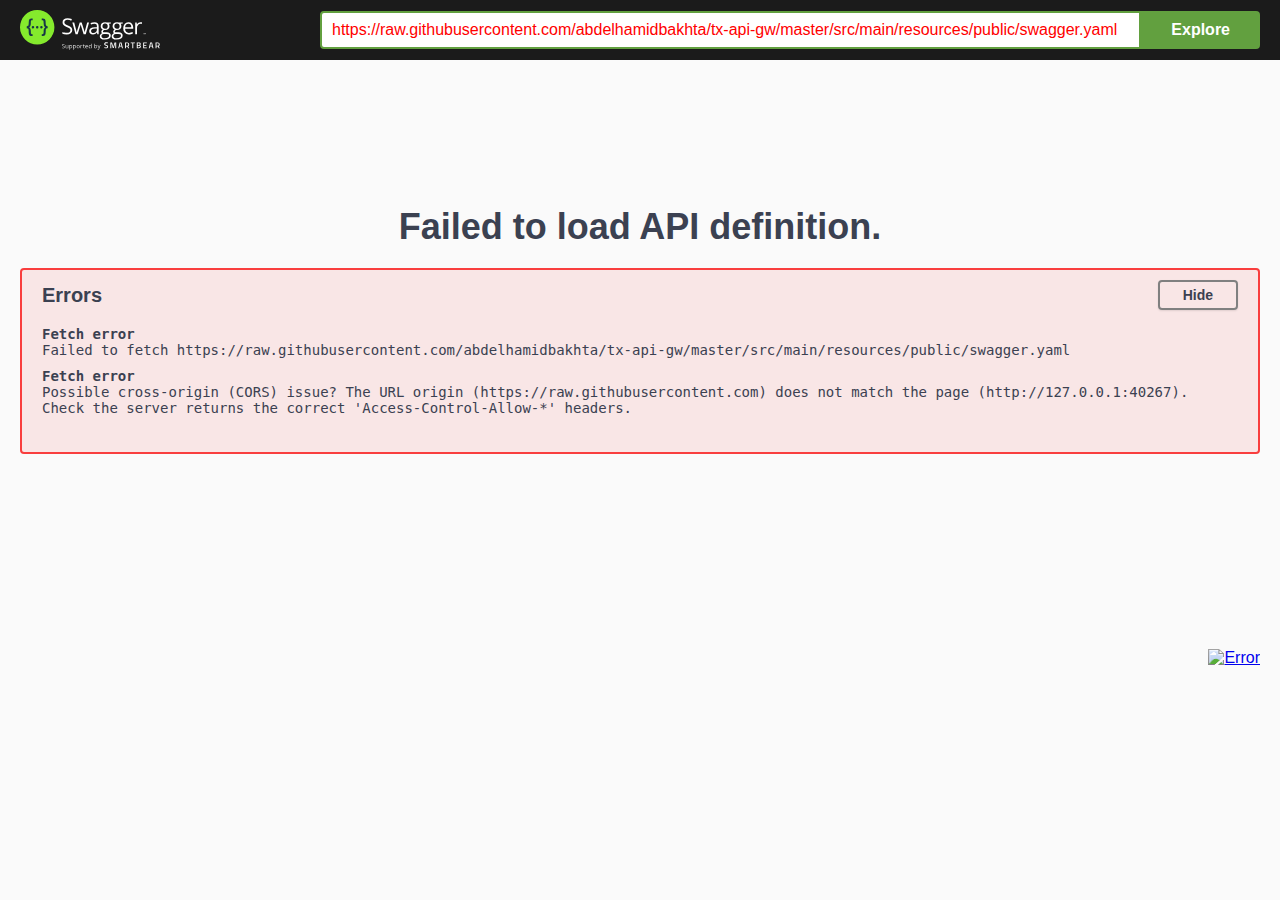
<file: txapigw/index.html>
<!-- HTML for static distribution bundle build -->
<!DOCTYPE html>
<html lang="en">
  <head>
    <meta charset="UTF-8">
    <title>Swagger UI</title>
    <link rel="stylesheet" type="text/css" href="dist/swagger-ui.css" >
    <link rel="icon" type="image/png" href="dist/favicon-32x32.png" sizes="32x32" />
    <link rel="icon" type="image/png" href="dist/favicon-16x16.png" sizes="16x16" />
    <style>
      html
      {
        box-sizing: border-box;
        overflow: -moz-scrollbars-vertical;
        overflow-y: scroll;
      }

      *,
      *:before,
      *:after
      {
        box-sizing: inherit;
      }

      body
      {
        margin:0;
        background: #fafafa;
      }
    </style>
  </head>

  <body>
    <div id="swagger-ui"></div>

    <script src="dist/swagger-ui-bundle.js" charset="UTF-8"> </script>
    <script src="dist/swagger-ui-standalone-preset.js" charset="UTF-8"> </script>
    <script>
    window.onload = function() {
      // Begin Swagger UI call region
      const ui = SwaggerUIBundle({
        url: "https://raw.githubusercontent.com/abdelhamidbakhta/tx-api-gw/master/src/main/resources/public/swagger.yaml",
        dom_id: '#swagger-ui',
        deepLinking: true,
        presets: [
          SwaggerUIBundle.presets.apis,
          SwaggerUIStandalonePreset
        ],
        plugins: [
          SwaggerUIBundle.plugins.DownloadUrl
        ],
        layout: "StandaloneLayout"
      })
      // End Swagger UI call region

      window.ui = ui
    }
  </script>
  </body>
</html>
</file>
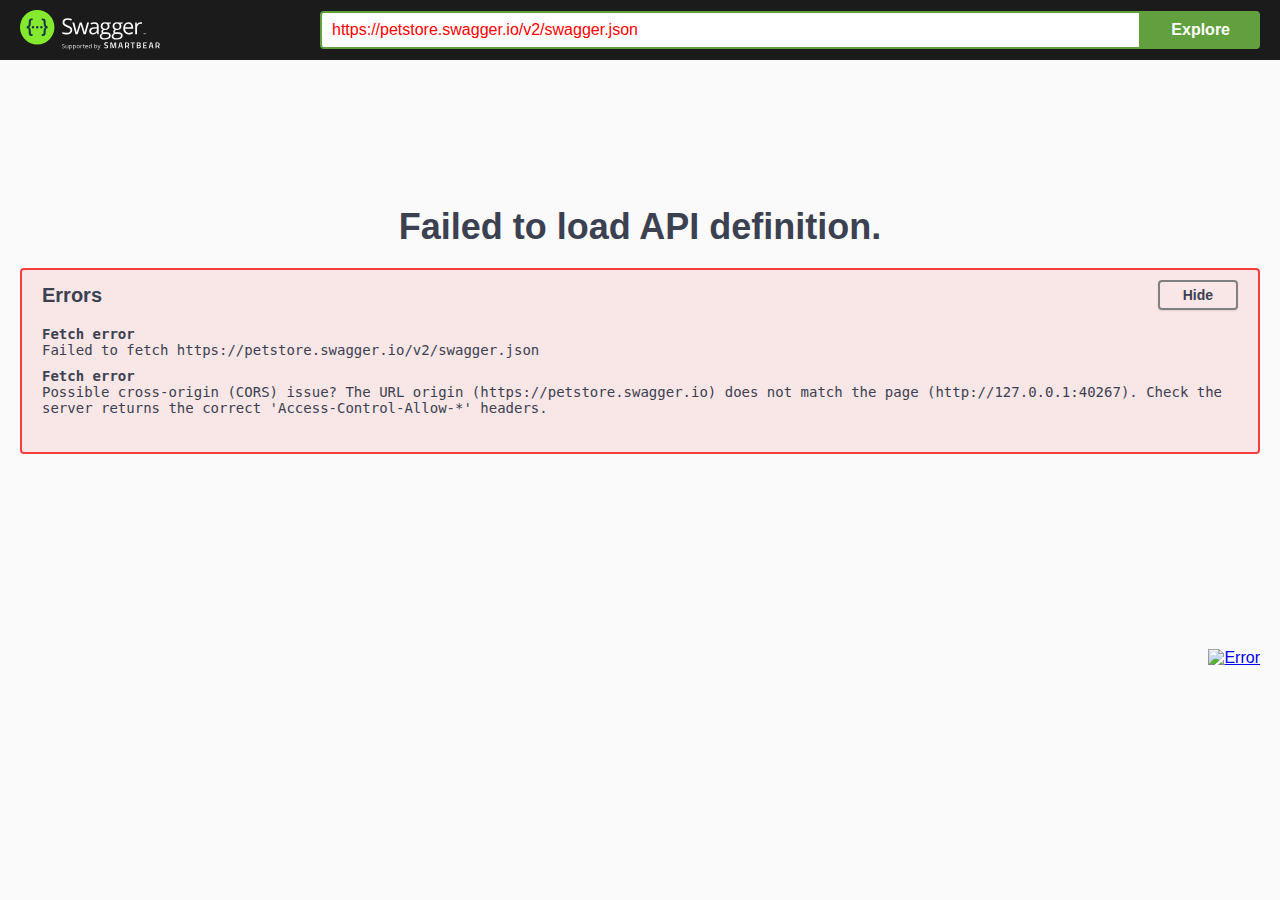
<file: txapigw/dist/index.html>
<!-- HTML for static distribution bundle build -->
<!DOCTYPE html>
<html lang="en">
  <head>
    <meta charset="UTF-8">
    <title>Swagger UI</title>
    <link rel="stylesheet" type="text/css" href="./swagger-ui.css" >
    <link rel="icon" type="image/png" href="./favicon-32x32.png" sizes="32x32" />
    <link rel="icon" type="image/png" href="./favicon-16x16.png" sizes="16x16" />
    <style>
      html
      {
        box-sizing: border-box;
        overflow: -moz-scrollbars-vertical;
        overflow-y: scroll;
      }

      *,
      *:before,
      *:after
      {
        box-sizing: inherit;
      }

      body
      {
        margin:0;
        background: #fafafa;
      }
    </style>
  </head>

  <body>
    <div id="swagger-ui"></div>

    <script src="./swagger-ui-bundle.js" charset="UTF-8"> </script>
    <script src="./swagger-ui-standalone-preset.js" charset="UTF-8"> </script>
    <script>
    window.onload = function() {
      // Begin Swagger UI call region
      const ui = SwaggerUIBundle({
        url: "https://petstore.swagger.io/v2/swagger.json",
        dom_id: '#swagger-ui',
        deepLinking: true,
        presets: [
          SwaggerUIBundle.presets.apis,
          SwaggerUIStandalonePreset
        ],
        plugins: [
          SwaggerUIBundle.plugins.DownloadUrl
        ],
        layout: "StandaloneLayout"
      })
      // End Swagger UI call region

      window.ui = ui
    }
  </script>
  </body>
</html>
</file>
<file: txapigw/dist/swagger-ui.css>
.swagger-ui{
  /*! normalize.css v7.0.0 | MIT License | github.com/necolas/normalize.css */font-family:sans-serif;color:#3b4151}.swagger-ui html{line-height:1.15;-ms-text-size-adjust:100%;-webkit-text-size-adjust:100%}.swagger-ui body{margin:0}.swagger-ui article,.swagger-ui aside,.swagger-ui footer,.swagger-ui header,.swagger-ui nav,.swagger-ui section{display:block}.swagger-ui h1{font-size:2em;margin:.67em 0}.swagger-ui figcaption,.swagger-ui figure,.swagger-ui main{display:block}.swagger-ui figure{margin:1em 40px}.swagger-ui hr{box-sizing:content-box;height:0;overflow:visible}.swagger-ui pre{font-family:monospace,monospace;font-size:1em}.swagger-ui a{background-color:transparent;-webkit-text-decoration-skip:objects}.swagger-ui abbr[title]{border-bottom:none;text-decoration:underline;-webkit-text-decoration:underline dotted;text-decoration:underline dotted}.swagger-ui b,.swagger-ui strong{font-weight:inherit;font-weight:bolder}.swagger-ui code,.swagger-ui kbd,.swagger-ui samp{font-family:monospace,monospace;font-size:1em}.swagger-ui dfn{font-style:italic}.swagger-ui mark{background-color:#ff0;color:#000}.swagger-ui small{font-size:80%}.swagger-ui sub,.swagger-ui sup{font-size:75%;line-height:0;position:relative;vertical-align:baseline}.swagger-ui sub{bottom:-.25em}.swagger-ui sup{top:-.5em}.swagger-ui audio,.swagger-ui video{display:inline-block}.swagger-ui audio:not([controls]){display:none;height:0}.swagger-ui img{border-style:none}.swagger-ui svg:not(:root){overflow:hidden}.swagger-ui button,.swagger-ui input,.swagger-ui optgroup,.swagger-ui select,.swagger-ui textarea{font-family:sans-serif;font-size:100%;line-height:1.15;margin:0}.swagger-ui button,.swagger-ui input{overflow:visible}.swagger-ui button,.swagger-ui select{text-transform:none}.swagger-ui [type=reset],.swagger-ui [type=submit],.swagger-ui button,.swagger-ui html [type=button]{-webkit-appearance:button}.swagger-ui [type=button]::-moz-focus-inner,.swagger-ui [type=reset]::-moz-focus-inner,.swagger-ui [type=submit]::-moz-focus-inner,.swagger-ui button::-moz-focus-inner{border-style:none;padding:0}.swagger-ui [type=button]:-moz-focusring,.swagger-ui [type=reset]:-moz-focusring,.swagger-ui [type=submit]:-moz-focusring,.swagger-ui button:-moz-focusring{outline:1px dotted ButtonText}.swagger-ui fieldset{padding:.35em .75em .625em}.swagger-ui legend{box-sizing:border-box;color:inherit;display:table;max-width:100%;padding:0;white-space:normal}.swagger-ui progress{display:inline-block;vertical-align:baseline}.swagger-ui textarea{overflow:auto}.swagger-ui [type=checkbox],.swagger-ui [type=radio]{box-sizing:border-box;padding:0}.swagger-ui [type=number]::-webkit-inner-spin-button,.swagger-ui [type=number]::-webkit-outer-spin-button{height:auto}.swagger-ui [type=search]{-webkit-appearance:textfield;outline-offset:-2px}.swagger-ui [type=search]::-webkit-search-cancel-button,.swagger-ui [type=search]::-webkit-search-decoration{-webkit-appearance:none}.swagger-ui ::-webkit-file-upload-button{-webkit-appearance:button;font:inherit}.swagger-ui details,.swagger-ui menu{display:block}.swagger-ui summary{display:list-item}.swagger-ui canvas{display:inline-block}.swagger-ui template{display:none}.swagger-ui [hidden]{display:none}.swagger-ui .debug *{outline:1px solid gold}.swagger-ui .debug-white *{outline:1px solid #fff}.swagger-ui .debug-black *{outline:1px solid #000}.swagger-ui .debug-grid{background:transparent url([data-uri]) repeat 0 0}.swagger-ui .debug-grid-16{background:transparent url([data-uri]) repeat 0 0}.swagger-ui .debug-grid-8-solid{background:#fff url([data-uri]) repeat 0 0}.swagger-ui .debug-grid-16-solid{background:#fff url([data-uri]) repeat 0 0}.swagger-ui .border-box,.swagger-ui a,.swagger-ui article,.swagger-ui body,.swagger-ui code,.swagger-ui dd,.swagger-ui div,.swagger-ui dl,.swagger-ui dt,.swagger-ui fieldset,.swagger-ui footer,.swagger-ui form,.swagger-ui h1,.swagger-ui h2,.swagger-ui h3,.swagger-ui h4,.swagger-ui h5,.swagger-ui h6,.swagger-ui header,.swagger-ui html,.swagger-ui input[type=email],.swagger-ui input[type=number],.swagger-ui input[type=password],.swagger-ui input[type=tel],.swagger-ui input[type=text],.swagger-ui input[type=url],.swagger-ui legend,.swagger-ui li,.swagger-ui main,.swagger-ui ol,.swagger-ui p,.swagger-ui pre,.swagger-ui section,.swagger-ui table,.swagger-ui td,.swagger-ui textarea,.swagger-ui th,.swagger-ui tr,.swagger-ui ul{box-sizing:border-box}.swagger-ui .aspect-ratio{height:0;position:relative}.swagger-ui .aspect-ratio--16x9{padding-bottom:56.25%}.swagger-ui .aspect-ratio--9x16{padding-bottom:177.77%}.swagger-ui .aspect-ratio--4x3{padding-bottom:75%}.swagger-ui .aspect-ratio--3x4{padding-bottom:133.33%}.swagger-ui .aspect-ratio--6x4{padding-bottom:66.6%}.swagger-ui .aspect-ratio--4x6{padding-bottom:150%}.swagger-ui .aspect-ratio--8x5{padding-bottom:62.5%}.swagger-ui .aspect-ratio--5x8{padding-bottom:160%}.swagger-ui .aspect-ratio--7x5{padding-bottom:71.42%}.swagger-ui .aspect-ratio--5x7{padding-bottom:140%}.swagger-ui .aspect-ratio--1x1{padding-bottom:100%}.swagger-ui .aspect-ratio--object{position:absolute;top:0;right:0;bottom:0;left:0;width:100%;height:100%;z-index:100}@media screen and (min-width:30em){.swagger-ui .aspect-ratio-ns{height:0;position:relative}.swagger-ui .aspect-ratio--16x9-ns{padding-bottom:56.25%}.swagger-ui .aspect-ratio--9x16-ns{padding-bottom:177.77%}.swagger-ui .aspect-ratio--4x3-ns{padding-bottom:75%}.swagger-ui .aspect-ratio--3x4-ns{padding-bottom:133.33%}.swagger-ui .aspect-ratio--6x4-ns{padding-bottom:66.6%}.swagger-ui .aspect-ratio--4x6-ns{padding-bottom:150%}.swagger-ui .aspect-ratio--8x5-ns{padding-bottom:62.5%}.swagger-ui .aspect-ratio--5x8-ns{padding-bottom:160%}.swagger-ui .aspect-ratio--7x5-ns{padding-bottom:71.42%}.swagger-ui .aspect-ratio--5x7-ns{padding-bottom:140%}.swagger-ui .aspect-ratio--1x1-ns{padding-bottom:100%}.swagger-ui .aspect-ratio--object-ns{position:absolute;top:0;right:0;bottom:0;left:0;width:100%;height:100%;z-index:100}}@media screen and (min-width:30em) and (max-width:60em){.swagger-ui .aspect-ratio-m{height:0;position:relative}.swagger-ui .aspect-ratio--16x9-m{padding-bottom:56.25%}.swagger-ui .aspect-ratio--9x16-m{padding-bottom:177.77%}.swagger-ui .aspect-ratio--4x3-m{padding-bottom:75%}.swagger-ui .aspect-ratio--3x4-m{padding-bottom:133.33%}.swagger-ui .aspect-ratio--6x4-m{padding-bottom:66.6%}.swagger-ui .aspect-ratio--4x6-m{padding-bottom:150%}.swagger-ui .aspect-ratio--8x5-m{padding-bottom:62.5%}.swagger-ui .aspect-ratio--5x8-m{padding-bottom:160%}.swagger-ui .aspect-ratio--7x5-m{padding-bottom:71.42%}.swagger-ui .aspect-ratio--5x7-m{padding-bottom:140%}.swagger-ui .aspect-ratio--1x1-m{padding-bottom:100%}.swagger-ui .aspect-ratio--object-m{position:absolute;top:0;right:0;bottom:0;left:0;width:100%;height:100%;z-index:100}}@media screen and (min-width:60em){.swagger-ui .aspect-ratio-l{height:0;position:relative}.swagger-ui .aspect-ratio--16x9-l{padding-bottom:56.25%}.swagger-ui .aspect-ratio--9x16-l{padding-bottom:177.77%}.swagger-ui .aspect-ratio--4x3-l{padding-bottom:75%}.swagger-ui .aspect-ratio--3x4-l{padding-bottom:133.33%}.swagger-ui .aspect-ratio--6x4-l{padding-bottom:66.6%}.swagger-ui .aspect-ratio--4x6-l{padding-bottom:150%}.swagger-ui .aspect-ratio--8x5-l{padding-bottom:62.5%}.swagger-ui .aspect-ratio--5x8-l{padding-bottom:160%}.swagger-ui .aspect-ratio--7x5-l{padding-bottom:71.42%}.swagger-ui .aspect-ratio--5x7-l{padding-bottom:140%}.swagger-ui .aspect-ratio--1x1-l{padding-bottom:100%}.swagger-ui .aspect-ratio--object-l{position:absolute;top:0;right:0;bottom:0;left:0;width:100%;height:100%;z-index:100}}.swagger-ui img{max-width:100%}.swagger-ui .cover{background-size:cover!important}.swagger-ui .contain{background-size:contain!important}@media screen and (min-width:30em){.swagger-ui .cover-ns{background-size:cover!important}.swagger-ui .contain-ns{background-size:contain!important}}@media screen and (min-width:30em) and (max-width:60em){.swagger-ui .cover-m{background-size:cover!important}.swagger-ui .contain-m{background-size:contain!important}}@media screen and (min-width:60em){.swagger-ui .cover-l{background-size:cover!important}.swagger-ui .contain-l{background-size:contain!important}}.swagger-ui .bg-center{background-repeat:no-repeat;background-position:50%}.swagger-ui .bg-top{background-repeat:no-repeat;background-position:top}.swagger-ui .bg-right{background-repeat:no-repeat;background-position:100%}.swagger-ui .bg-bottom{background-repeat:no-repeat;background-position:bottom}.swagger-ui .bg-left{background-repeat:no-repeat;background-position:0}@media screen and (min-width:30em){.swagger-ui .bg-center-ns{background-repeat:no-repeat;background-position:50%}.swagger-ui .bg-top-ns{background-repeat:no-repeat;background-position:top}.swagger-ui .bg-right-ns{background-repeat:no-repeat;background-position:100%}.swagger-ui .bg-bottom-ns{background-repeat:no-repeat;background-position:bottom}.swagger-ui .bg-left-ns{background-repeat:no-repeat;background-position:0}}@media screen and (min-width:30em) and (max-width:60em){.swagger-ui .bg-center-m{background-repeat:no-repeat;background-position:50%}.swagger-ui .bg-top-m{background-repeat:no-repeat;background-position:top}.swagger-ui .bg-right-m{background-repeat:no-repeat;background-position:100%}.swagger-ui .bg-bottom-m{background-repeat:no-repeat;background-position:bottom}.swagger-ui .bg-left-m{background-repeat:no-repeat;background-position:0}}@media screen and (min-width:60em){.swagger-ui .bg-center-l{background-repeat:no-repeat;background-position:50%}.swagger-ui .bg-top-l{background-repeat:no-repeat;background-position:top}.swagger-ui .bg-right-l{background-repeat:no-repeat;background-position:100%}.swagger-ui .bg-bottom-l{background-repeat:no-repeat;background-position:bottom}.swagger-ui .bg-left-l{background-repeat:no-repeat;background-position:0}}.swagger-ui .outline{outline:1px solid}.swagger-ui .outline-transparent{outline:1px solid transparent}.swagger-ui .outline-0{outline:0}@media screen and (min-width:30em){.swagger-ui .outline-ns{outline:1px solid}.swagger-ui .outline-transparent-ns{outline:1px solid transparent}.swagger-ui .outline-0-ns{outline:0}}@media screen and (min-width:30em) and (max-width:60em){.swagger-ui .outline-m{outline:1px solid}.swagger-ui .outline-transparent-m{outline:1px solid transparent}.swagger-ui .outline-0-m{outline:0}}@media screen and (min-width:60em){.swagger-ui .outline-l{outline:1px solid}.swagger-ui .outline-transparent-l{outline:1px solid transparent}.swagger-ui .outline-0-l{outline:0}}.swagger-ui .ba{border-style:solid;border-width:1px}.swagger-ui .bt{border-top-style:solid;border-top-width:1px}.swagger-ui .br{border-right-style:solid;border-right-width:1px}.swagger-ui .bb{border-bottom-style:solid;border-bottom-width:1px}.swagger-ui .bl{border-left-style:solid;border-left-width:1px}.swagger-ui .bn{border-style:none;border-width:0}@media screen and (min-width:30em){.swagger-ui .ba-ns{border-style:solid;border-width:1px}.swagger-ui .bt-ns{border-top-style:solid;border-top-width:1px}.swagger-ui .br-ns{border-right-style:solid;border-right-width:1px}.swagger-ui .bb-ns{border-bottom-style:solid;border-bottom-width:1px}.swagger-ui .bl-ns{border-left-style:solid;border-left-width:1px}.swagger-ui .bn-ns{border-style:none;border-width:0}}@media screen and (min-width:30em) and (max-width:60em){.swagger-ui .ba-m{border-style:solid;border-width:1px}.swagger-ui .bt-m{border-top-style:solid;border-top-width:1px}.swagger-ui .br-m{border-right-style:solid;border-right-width:1px}.swagger-ui .bb-m{border-bottom-style:solid;border-bottom-width:1px}.swagger-ui .bl-m{border-left-style:solid;border-left-width:1px}.swagger-ui .bn-m{border-style:none;border-width:0}}@media screen and (min-width:60em){.swagger-ui .ba-l{border-style:solid;border-width:1px}.swagger-ui .bt-l{border-top-style:solid;border-top-width:1px}.swagger-ui .br-l{border-right-style:solid;border-right-width:1px}.swagger-ui .bb-l{border-bottom-style:solid;border-bottom-width:1px}.swagger-ui .bl-l{border-left-style:solid;border-left-width:1px}.swagger-ui .bn-l{border-style:none;border-width:0}}.swagger-ui .b--black{border-color:#000}.swagger-ui .b--near-black{border-color:#111}.swagger-ui .b--dark-gray{border-color:#333}.swagger-ui .b--mid-gray{border-color:#555}.swagger-ui .b--gray{border-color:#777}.swagger-ui .b--silver{border-color:#999}.swagger-ui .b--light-silver{border-color:#aaa}.swagger-ui .b--moon-gray{border-color:#ccc}.swagger-ui .b--light-gray{border-color:#eee}.swagger-ui .b--near-white{border-color:#f4f4f4}.swagger-ui .b--white{border-color:#fff}.swagger-ui .b--white-90{border-color:hsla(0,0%,100%,.9)}.swagger-ui .b--white-80{border-color:hsla(0,0%,100%,.8)}.swagger-ui .b--white-70{border-color:hsla(0,0%,100%,.7)}.swagger-ui .b--white-60{border-color:hsla(0,0%,100%,.6)}.swagger-ui .b--white-50{border-color:hsla(0,0%,100%,.5)}.swagger-ui .b--white-40{border-color:hsla(0,0%,100%,.4)}.swagger-ui .b--white-30{border-color:hsla(0,0%,100%,.3)}.swagger-ui .b--white-20{border-color:hsla(0,0%,100%,.2)}.swagger-ui .b--white-10{border-color:hsla(0,0%,100%,.1)}.swagger-ui .b--white-05{border-color:hsla(0,0%,100%,.05)}.swagger-ui .b--white-025{border-color:hsla(0,0%,100%,.025)}.swagger-ui .b--white-0125{border-color:hsla(0,0%,100%,.0125)}.swagger-ui .b--black-90{border-color:rgba(0,0,0,.9)}.swagger-ui .b--black-80{border-color:rgba(0,0,0,.8)}.swagger-ui .b--black-70{border-color:rgba(0,0,0,.7)}.swagger-ui .b--black-60{border-color:rgba(0,0,0,.6)}.swagger-ui .b--black-50{border-color:rgba(0,0,0,.5)}.swagger-ui .b--black-40{border-color:rgba(0,0,0,.4)}.swagger-ui .b--black-30{border-color:rgba(0,0,0,.3)}.swagger-ui .b--black-20{border-color:rgba(0,0,0,.2)}.swagger-ui .b--black-10{border-color:rgba(0,0,0,.1)}.swagger-ui .b--black-05{border-color:rgba(0,0,0,.05)}.swagger-ui .b--black-025{border-color:rgba(0,0,0,.025)}.swagger-ui .b--black-0125{border-color:rgba(0,0,0,.0125)}.swagger-ui .b--dark-red{border-color:#e7040f}.swagger-ui .b--red{border-color:#ff4136}.swagger-ui .b--light-red{border-color:#ff725c}.swagger-ui .b--orange{border-color:#ff6300}.swagger-ui .b--gold{border-color:#ffb700}.swagger-ui .b--yellow{border-color:gold}.swagger-ui .b--light-yellow{border-color:#fbf1a9}.swagger-ui .b--purple{border-color:#5e2ca5}.swagger-ui .b--light-purple{border-color:#a463f2}.swagger-ui .b--dark-pink{border-color:#d5008f}.swagger-ui .b--hot-pink{border-color:#ff41b4}.swagger-ui .b--pink{border-color:#ff80cc}.swagger-ui .b--light-pink{border-color:#ffa3d7}.swagger-ui .b--dark-green{border-color:#137752}.swagger-ui .b--green{border-color:#19a974}.swagger-ui .b--light-green{border-color:#9eebcf}.swagger-ui .b--navy{border-color:#001b44}.swagger-ui .b--dark-blue{border-color:#00449e}.swagger-ui .b--blue{border-color:#357edd}.swagger-ui .b--light-blue{border-color:#96ccff}.swagger-ui .b--lightest-blue{border-color:#cdecff}.swagger-ui .b--washed-blue{border-color:#f6fffe}.swagger-ui .b--washed-green{border-color:#e8fdf5}.swagger-ui .b--washed-yellow{border-color:#fffceb}.swagger-ui .b--washed-red{border-color:#ffdfdf}.swagger-ui .b--transparent{border-color:transparent}.swagger-ui .b--inherit{border-color:inherit}.swagger-ui .br0{border-radius:0}.swagger-ui .br1{border-radius:.125rem}.swagger-ui .br2{border-radius:.25rem}.swagger-ui .br3{border-radius:.5rem}.swagger-ui .br4{border-radius:1rem}.swagger-ui .br-100{border-radius:100%}.swagger-ui .br-pill{border-radius:9999px}.swagger-ui .br--bottom{border-top-left-radius:0;border-top-right-radius:0}.swagger-ui .br--top{border-bottom-left-radius:0;border-bottom-right-radius:0}.swagger-ui .br--right{border-top-left-radius:0;border-bottom-left-radius:0}.swagger-ui .br--left{border-top-right-radius:0;border-bottom-right-radius:0}@media screen and (min-width:30em){.swagger-ui .br0-ns{border-radius:0}.swagger-ui .br1-ns{border-radius:.125rem}.swagger-ui .br2-ns{border-radius:.25rem}.swagger-ui .br3-ns{border-radius:.5rem}.swagger-ui .br4-ns{border-radius:1rem}.swagger-ui .br-100-ns{border-radius:100%}.swagger-ui .br-pill-ns{border-radius:9999px}.swagger-ui .br--bottom-ns{border-top-left-radius:0;border-top-right-radius:0}.swagger-ui .br--top-ns{border-bottom-left-radius:0;border-bottom-right-radius:0}.swagger-ui .br--right-ns{border-top-left-radius:0;border-bottom-left-radius:0}.swagger-ui .br--left-ns{border-top-right-radius:0;border-bottom-right-radius:0}}@media screen and (min-width:30em) and (max-width:60em){.swagger-ui .br0-m{border-radius:0}.swagger-ui .br1-m{border-radius:.125rem}.swagger-ui .br2-m{border-radius:.25rem}.swagger-ui .br3-m{border-radius:.5rem}.swagger-ui .br4-m{border-radius:1rem}.swagger-ui .br-100-m{border-radius:100%}.swagger-ui .br-pill-m{border-radius:9999px}.swagger-ui .br--bottom-m{border-top-left-radius:0;border-top-right-radius:0}.swagger-ui .br--top-m{border-bottom-left-radius:0;border-bottom-right-radius:0}.swagger-ui .br--right-m{border-top-left-radius:0;border-bottom-left-radius:0}.swagger-ui .br--left-m{border-top-right-radius:0;border-bottom-right-radius:0}}@media screen and (min-width:60em){.swagger-ui .br0-l{border-radius:0}.swagger-ui .br1-l{border-radius:.125rem}.swagger-ui .br2-l{border-radius:.25rem}.swagger-ui .br3-l{border-radius:.5rem}.swagger-ui .br4-l{border-radius:1rem}.swagger-ui .br-100-l{border-radius:100%}.swagger-ui .br-pill-l{border-radius:9999px}.swagger-ui .br--bottom-l{border-top-left-radius:0;border-top-right-radius:0}.swagger-ui .br--top-l{border-bottom-left-radius:0;border-bottom-right-radius:0}.swagger-ui .br--right-l{border-top-left-radius:0;border-bottom-left-radius:0}.swagger-ui .br--left-l{border-top-right-radius:0;border-bottom-right-radius:0}}.swagger-ui .b--dotted{border-style:dotted}.swagger-ui .b--dashed{border-style:dashed}.swagger-ui .b--solid{border-style:solid}.swagger-ui .b--none{border-style:none}@media screen and (min-width:30em){.swagger-ui .b--dotted-ns{border-style:dotted}.swagger-ui .b--dashed-ns{border-style:dashed}.swagger-ui .b--solid-ns{border-style:solid}.swagger-ui .b--none-ns{border-style:none}}@media screen and (min-width:30em) and (max-width:60em){.swagger-ui .b--dotted-m{border-style:dotted}.swagger-ui .b--dashed-m{border-style:dashed}.swagger-ui .b--solid-m{border-style:solid}.swagger-ui .b--none-m{border-style:none}}@media screen and (min-width:60em){.swagger-ui .b--dotted-l{border-style:dotted}.swagger-ui .b--dashed-l{border-style:dashed}.swagger-ui .b--solid-l{border-style:solid}.swagger-ui .b--none-l{border-style:none}}.swagger-ui .bw0{border-width:0}.swagger-ui .bw1{border-width:.125rem}.swagger-ui .bw2{border-width:.25rem}.swagger-ui .bw3{border-width:.5rem}.swagger-ui .bw4{border-width:1rem}.swagger-ui .bw5{border-width:2rem}.swagger-ui .bt-0{border-top-width:0}.swagger-ui .br-0{border-right-width:0}.swagger-ui .bb-0{border-bottom-width:0}.swagger-ui .bl-0{border-left-width:0}@media screen and (min-width:30em){.swagger-ui .bw0-ns{border-width:0}.swagger-ui .bw1-ns{border-width:.125rem}.swagger-ui .bw2-ns{border-width:.25rem}.swagger-ui .bw3-ns{border-width:.5rem}.swagger-ui .bw4-ns{border-width:1rem}.swagger-ui .bw5-ns{border-width:2rem}.swagger-ui .bt-0-ns{border-top-width:0}.swagger-ui .br-0-ns{border-right-width:0}.swagger-ui .bb-0-ns{border-bottom-width:0}.swagger-ui .bl-0-ns{border-left-width:0}}@media screen and (min-width:30em) and (max-width:60em){.swagger-ui .bw0-m{border-width:0}.swagger-ui .bw1-m{border-width:.125rem}.swagger-ui .bw2-m{border-width:.25rem}.swagger-ui .bw3-m{border-width:.5rem}.swagger-ui .bw4-m{border-width:1rem}.swagger-ui .bw5-m{border-width:2rem}.swagger-ui .bt-0-m{border-top-width:0}.swagger-ui .br-0-m{border-right-width:0}.swagger-ui .bb-0-m{border-bottom-width:0}.swagger-ui .bl-0-m{border-left-width:0}}@media screen and (min-width:60em){.swagger-ui .bw0-l{border-width:0}.swagger-ui .bw1-l{border-width:.125rem}.swagger-ui .bw2-l{border-width:.25rem}.swagger-ui .bw3-l{border-width:.5rem}.swagger-ui .bw4-l{border-width:1rem}.swagger-ui .bw5-l{border-width:2rem}.swagger-ui .bt-0-l{border-top-width:0}.swagger-ui .br-0-l{border-right-width:0}.swagger-ui .bb-0-l{border-bottom-width:0}.swagger-ui .bl-0-l{border-left-width:0}}.swagger-ui .shadow-1{box-shadow:0 0 4px 2px rgba(0,0,0,.2)}.swagger-ui .shadow-2{box-shadow:0 0 8px 2px rgba(0,0,0,.2)}.swagger-ui .shadow-3{box-shadow:2px 2px 4px 2px rgba(0,0,0,.2)}.swagger-ui .shadow-4{box-shadow:2px 2px 8px 0 rgba(0,0,0,.2)}.swagger-ui .shadow-5{box-shadow:4px 4px 8px 0 rgba(0,0,0,.2)}@media screen and (min-width:30em){.swagger-ui .shadow-1-ns{box-shadow:0 0 4px 2px rgba(0,0,0,.2)}.swagger-ui .shadow-2-ns{box-shadow:0 0 8px 2px rgba(0,0,0,.2)}.swagger-ui .shadow-3-ns{box-shadow:2px 2px 4px 2px rgba(0,0,0,.2)}.swagger-ui .shadow-4-ns{box-shadow:2px 2px 8px 0 rgba(0,0,0,.2)}.swagger-ui .shadow-5-ns{box-shadow:4px 4px 8px 0 rgba(0,0,0,.2)}}@media screen and (min-width:30em) and (max-width:60em){.swagger-ui .shadow-1-m{box-shadow:0 0 4px 2px rgba(0,0,0,.2)}.swagger-ui .shadow-2-m{box-shadow:0 0 8px 2px rgba(0,0,0,.2)}.swagger-ui .shadow-3-m{box-shadow:2px 2px 4px 2px rgba(0,0,0,.2)}.swagger-ui .shadow-4-m{box-shadow:2px 2px 8px 0 rgba(0,0,0,.2)}.swagger-ui .shadow-5-m{box-shadow:4px 4px 8px 0 rgba(0,0,0,.2)}}@media screen and (min-width:60em){.swagger-ui .shadow-1-l{box-shadow:0 0 4px 2px rgba(0,0,0,.2)}.swagger-ui .shadow-2-l{box-shadow:0 0 8px 2px rgba(0,0,0,.2)}.swagger-ui .shadow-3-l{box-shadow:2px 2px 4px 2px rgba(0,0,0,.2)}.swagger-ui .shadow-4-l{box-shadow:2px 2px 8px 0 rgba(0,0,0,.2)}.swagger-ui .shadow-5-l{box-shadow:4px 4px 8px 0 rgba(0,0,0,.2)}}.swagger-ui .pre{overflow-x:auto;overflow-y:hidden;overflow:scroll}.swagger-ui .top-0{top:0}.swagger-ui .right-0{right:0}.swagger-ui .bottom-0{bottom:0}.swagger-ui .left-0{left:0}.swagger-ui .top-1{top:1rem}.swagger-ui .right-1{right:1rem}.swagger-ui .bottom-1{bottom:1rem}.swagger-ui .left-1{left:1rem}.swagger-ui .top-2{top:2rem}.swagger-ui .right-2{right:2rem}.swagger-ui .bottom-2{bottom:2rem}.swagger-ui .left-2{left:2rem}.swagger-ui .top--1{top:-1rem}.swagger-ui .right--1{right:-1rem}.swagger-ui .bottom--1{bottom:-1rem}.swagger-ui .left--1{left:-1rem}.swagger-ui .top--2{top:-2rem}.swagger-ui .right--2{right:-2rem}.swagger-ui .bottom--2{bottom:-2rem}.swagger-ui .left--2{left:-2rem}.swagger-ui .absolute--fill{top:0;right:0;bottom:0;left:0}@media screen and (min-width:30em){.swagger-ui .top-0-ns{top:0}.swagger-ui .left-0-ns{left:0}.swagger-ui .right-0-ns{right:0}.swagger-ui .bottom-0-ns{bottom:0}.swagger-ui .top-1-ns{top:1rem}.swagger-ui .left-1-ns{left:1rem}.swagger-ui .right-1-ns{right:1rem}.swagger-ui .bottom-1-ns{bottom:1rem}.swagger-ui .top-2-ns{top:2rem}.swagger-ui .left-2-ns{left:2rem}.swagger-ui .right-2-ns{right:2rem}.swagger-ui .bottom-2-ns{bottom:2rem}.swagger-ui .top--1-ns{top:-1rem}.swagger-ui .right--1-ns{right:-1rem}.swagger-ui .bottom--1-ns{bottom:-1rem}.swagger-ui .left--1-ns{left:-1rem}.swagger-ui .top--2-ns{top:-2rem}.swagger-ui .right--2-ns{right:-2rem}.swagger-ui .bottom--2-ns{bottom:-2rem}.swagger-ui .left--2-ns{left:-2rem}.swagger-ui .absolute--fill-ns{top:0;right:0;bottom:0;left:0}}@media screen and (min-width:30em) and (max-width:60em){.swagger-ui .top-0-m{top:0}.swagger-ui .left-0-m{left:0}.swagger-ui .right-0-m{right:0}.swagger-ui .bottom-0-m{bottom:0}.swagger-ui .top-1-m{top:1rem}.swagger-ui .left-1-m{left:1rem}.swagger-ui .right-1-m{right:1rem}.swagger-ui .bottom-1-m{bottom:1rem}.swagger-ui .top-2-m{top:2rem}.swagger-ui .left-2-m{left:2rem}.swagger-ui .right-2-m{right:2rem}.swagger-ui .bottom-2-m{bottom:2rem}.swagger-ui .top--1-m{top:-1rem}.swagger-ui .right--1-m{right:-1rem}.swagger-ui .bottom--1-m{bottom:-1rem}.swagger-ui .left--1-m{left:-1rem}.swagger-ui .top--2-m{top:-2rem}.swagger-ui .right--2-m{right:-2rem}.swagger-ui .bottom--2-m{bottom:-2rem}.swagger-ui .left--2-m{left:-2rem}.swagger-ui .absolute--fill-m{top:0;right:0;bottom:0;left:0}}@media screen and (min-width:60em){.swagger-ui .top-0-l{top:0}.swagger-ui .left-0-l{left:0}.swagger-ui .right-0-l{right:0}.swagger-ui .bottom-0-l{bottom:0}.swagger-ui .top-1-l{top:1rem}.swagger-ui .left-1-l{left:1rem}.swagger-ui .right-1-l{right:1rem}.swagger-ui .bottom-1-l{bottom:1rem}.swagger-ui .top-2-l{top:2rem}.swagger-ui .left-2-l{left:2rem}.swagger-ui .right-2-l{right:2rem}.swagger-ui .bottom-2-l{bottom:2rem}.swagger-ui .top--1-l{top:-1rem}.swagger-ui .right--1-l{right:-1rem}.swagger-ui .bottom--1-l{bottom:-1rem}.swagger-ui .left--1-l{left:-1rem}.swagger-ui .top--2-l{top:-2rem}.swagger-ui .right--2-l{right:-2rem}.swagger-ui .bottom--2-l{bottom:-2rem}.swagger-ui .left--2-l{left:-2rem}.swagger-ui .absolute--fill-l{top:0;right:0;bottom:0;left:0}}.swagger-ui .cf:after,.swagger-ui .cf:before{content:" ";display:table}.swagger-ui .cf:after{clear:both}.swagger-ui .cf{*zoom:1}.swagger-ui .cl{clear:left}.swagger-ui .cr{clear:right}.swagger-ui .cb{clear:both}.swagger-ui .cn{clear:none}@media screen and (min-width:30em){.swagger-ui .cl-ns{clear:left}.swagger-ui .cr-ns{clear:right}.swagger-ui .cb-ns{clear:both}.swagger-ui .cn-ns{clear:none}}@media screen and (min-width:30em) and (max-width:60em){.swagger-ui .cl-m{clear:left}.swagger-ui .cr-m{clear:right}.swagger-ui .cb-m{clear:both}.swagger-ui .cn-m{clear:none}}@media screen and (min-width:60em){.swagger-ui .cl-l{clear:left}.swagger-ui .cr-l{clear:right}.swagger-ui .cb-l{clear:both}.swagger-ui .cn-l{clear:none}}.swagger-ui .flex{display:flex}.swagger-ui .inline-flex{display:inline-flex}.swagger-ui .flex-auto{flex:1 1 auto;min-width:0;min-height:0}.swagger-ui .flex-none{flex:none}.swagger-ui .flex-column{flex-direction:column}.swagger-ui .flex-row{flex-direction:row}.swagger-ui .flex-wrap{flex-wrap:wrap}.swagger-ui .flex-nowrap{flex-wrap:nowrap}.swagger-ui .flex-wrap-reverse{flex-wrap:wrap-reverse}.swagger-ui .flex-column-reverse{flex-direction:column-reverse}.swagger-ui .flex-row-reverse{flex-direction:row-reverse}.swagger-ui .items-start{align-items:flex-start}.swagger-ui .items-end{align-items:flex-end}.swagger-ui .items-center{align-items:center}.swagger-ui .items-baseline{align-items:baseline}.swagger-ui .items-stretch{align-items:stretch}.swagger-ui .self-start{align-self:flex-start}.swagger-ui .self-end{align-self:flex-end}.swagger-ui .self-center{align-self:center}.swagger-ui .self-baseline{align-self:baseline}.swagger-ui .self-stretch{align-self:stretch}.swagger-ui .justify-start{justify-content:flex-start}.swagger-ui .justify-end{justify-content:flex-end}.swagger-ui .justify-center{justify-content:center}.swagger-ui .justify-between{justify-content:space-between}.swagger-ui .justify-around{justify-content:space-around}.swagger-ui .content-start{align-content:flex-start}.swagger-ui .content-end{align-content:flex-end}.swagger-ui .content-center{align-content:center}.swagger-ui .content-between{align-content:space-between}.swagger-ui .content-around{align-content:space-around}.swagger-ui .content-stretch{align-content:stretch}.swagger-ui .order-0{order:0}.swagger-ui .order-1{order:1}.swagger-ui .order-2{order:2}.swagger-ui .order-3{order:3}.swagger-ui .order-4{order:4}.swagger-ui .order-5{order:5}.swagger-ui .order-6{order:6}.swagger-ui .order-7{order:7}.swagger-ui .order-8{order:8}.swagger-ui .order-last{order:99999}.swagger-ui .flex-grow-0{flex-grow:0}.swagger-ui .flex-grow-1{flex-grow:1}.swagger-ui .flex-shrink-0{flex-shrink:0}.swagger-ui .flex-shrink-1{flex-shrink:1}@media screen and (min-width:30em){.swagger-ui .flex-ns{display:flex}.swagger-ui .inline-flex-ns{display:inline-flex}.swagger-ui .flex-auto-ns{flex:1 1 auto;min-width:0;min-height:0}.swagger-ui .flex-none-ns{flex:none}.swagger-ui .flex-column-ns{flex-direction:column}.swagger-ui .flex-row-ns{flex-direction:row}.swagger-ui .flex-wrap-ns{flex-wrap:wrap}.swagger-ui .flex-nowrap-ns{flex-wrap:nowrap}.swagger-ui .flex-wrap-reverse-ns{flex-wrap:wrap-reverse}.swagger-ui .flex-column-reverse-ns{flex-direction:column-reverse}.swagger-ui .flex-row-reverse-ns{flex-direction:row-reverse}.swagger-ui .items-start-ns{align-items:flex-start}.swagger-ui .items-end-ns{align-items:flex-end}.swagger-ui .items-center-ns{align-items:center}.swagger-ui .items-baseline-ns{align-items:baseline}.swagger-ui .items-stretch-ns{align-items:stretch}.swagger-ui .self-start-ns{align-self:flex-start}.swagger-ui .self-end-ns{align-self:flex-end}.swagger-ui .self-center-ns{align-self:center}.swagger-ui .self-baseline-ns{align-self:baseline}.swagger-ui .self-stretch-ns{align-self:stretch}.swagger-ui .justify-start-ns{justify-content:flex-start}.swagger-ui .justify-end-ns{justify-content:flex-end}.swagger-ui .justify-center-ns{justify-content:center}.swagger-ui .justify-between-ns{justify-content:space-between}.swagger-ui .justify-around-ns{justify-content:space-around}.swagger-ui .content-start-ns{align-content:flex-start}.swagger-ui .content-end-ns{align-content:flex-end}.swagger-ui .content-center-ns{align-content:center}.swagger-ui .content-between-ns{align-content:space-between}.swagger-ui .content-around-ns{align-content:space-around}.swagger-ui .content-stretch-ns{align-content:stretch}.swagger-ui .order-0-ns{order:0}.swagger-ui .order-1-ns{order:1}.swagger-ui .order-2-ns{order:2}.swagger-ui .order-3-ns{order:3}.swagger-ui .order-4-ns{order:4}.swagger-ui .order-5-ns{order:5}.swagger-ui .order-6-ns{order:6}.swagger-ui .order-7-ns{order:7}.swagger-ui .order-8-ns{order:8}.swagger-ui .order-last-ns{order:99999}.swagger-ui .flex-grow-0-ns{flex-grow:0}.swagger-ui .flex-grow-1-ns{flex-grow:1}.swagger-ui .flex-shrink-0-ns{flex-shrink:0}.swagger-ui .flex-shrink-1-ns{flex-shrink:1}}@media screen and (min-width:30em) and (max-width:60em){.swagger-ui .flex-m{display:flex}.swagger-ui .inline-flex-m{display:inline-flex}.swagger-ui .flex-auto-m{flex:1 1 auto;min-width:0;min-height:0}.swagger-ui .flex-none-m{flex:none}.swagger-ui .flex-column-m{flex-direction:column}.swagger-ui .flex-row-m{flex-direction:row}.swagger-ui .flex-wrap-m{flex-wrap:wrap}.swagger-ui .flex-nowrap-m{flex-wrap:nowrap}.swagger-ui .flex-wrap-reverse-m{flex-wrap:wrap-reverse}.swagger-ui .flex-column-reverse-m{flex-direction:column-reverse}.swagger-ui .flex-row-reverse-m{flex-direction:row-reverse}.swagger-ui .items-start-m{align-items:flex-start}.swagger-ui .items-end-m{align-items:flex-end}.swagger-ui .items-center-m{align-items:center}.swagger-ui .items-baseline-m{align-items:baseline}.swagger-ui .items-stretch-m{align-items:stretch}.swagger-ui .self-start-m{align-self:flex-start}.swagger-ui .self-end-m{align-self:flex-end}.swagger-ui .self-center-m{align-self:center}.swagger-ui .self-baseline-m{align-self:baseline}.swagger-ui .self-stretch-m{align-self:stretch}.swagger-ui .justify-start-m{justify-content:flex-start}.swagger-ui .justify-end-m{justify-content:flex-end}.swagger-ui .justify-center-m{justify-content:center}.swagger-ui .justify-between-m{justify-content:space-between}.swagger-ui .justify-around-m{justify-content:space-around}.swagger-ui .content-start-m{align-content:flex-start}.swagger-ui .content-end-m{align-content:flex-end}.swagger-ui .content-center-m{align-content:center}.swagger-ui .content-between-m{align-content:space-between}.swagger-ui .content-around-m{align-content:space-around}.swagger-ui .content-stretch-m{align-content:stretch}.swagger-ui .order-0-m{order:0}.swagger-ui .order-1-m{order:1}.swagger-ui .order-2-m{order:2}.swagger-ui .order-3-m{order:3}.swagger-ui .order-4-m{order:4}.swagger-ui .order-5-m{order:5}.swagger-ui .order-6-m{order:6}.swagger-ui .order-7-m{order:7}.swagger-ui .order-8-m{order:8}.swagger-ui .order-last-m{order:99999}.swagger-ui .flex-grow-0-m{flex-grow:0}.swagger-ui .flex-grow-1-m{flex-grow:1}.swagger-ui .flex-shrink-0-m{flex-shrink:0}.swagger-ui .flex-shrink-1-m{flex-shrink:1}}@media screen and (min-width:60em){.swagger-ui .flex-l{display:flex}.swagger-ui .inline-flex-l{display:inline-flex}.swagger-ui .flex-auto-l{flex:1 1 auto;min-width:0;min-height:0}.swagger-ui .flex-none-l{flex:none}.swagger-ui .flex-column-l{flex-direction:column}.swagger-ui .flex-row-l{flex-direction:row}.swagger-ui .flex-wrap-l{flex-wrap:wrap}.swagger-ui .flex-nowrap-l{flex-wrap:nowrap}.swagger-ui .flex-wrap-reverse-l{flex-wrap:wrap-reverse}.swagger-ui .flex-column-reverse-l{flex-direction:column-reverse}.swagger-ui .flex-row-reverse-l{flex-direction:row-reverse}.swagger-ui .items-start-l{align-items:flex-start}.swagger-ui .items-end-l{align-items:flex-end}.swagger-ui .items-center-l{align-items:center}.swagger-ui .items-baseline-l{align-items:baseline}.swagger-ui .items-stretch-l{align-items:stretch}.swagger-ui .self-start-l{align-self:flex-start}.swagger-ui .self-end-l{align-self:flex-end}.swagger-ui .self-center-l{align-self:center}.swagger-ui .self-baseline-l{align-self:baseline}.swagger-ui .self-stretch-l{align-self:stretch}.swagger-ui .justify-start-l{justify-content:flex-start}.swagger-ui .justify-end-l{justify-content:flex-end}.swagger-ui .justify-center-l{justify-content:center}.swagger-ui .justify-between-l{justify-content:space-between}.swagger-ui .justify-around-l{justify-content:space-around}.swagger-ui .content-start-l{align-content:flex-start}.swagger-ui .content-end-l{align-content:flex-end}.swagger-ui .content-center-l{align-content:center}.swagger-ui .content-between-l{align-content:space-between}.swagger-ui .content-around-l{align-content:space-around}.swagger-ui .content-stretch-l{align-content:stretch}.swagger-ui .order-0-l{order:0}.swagger-ui .order-1-l{order:1}.swagger-ui .order-2-l{order:2}.swagger-ui .order-3-l{order:3}.swagger-ui .order-4-l{order:4}.swagger-ui .order-5-l{order:5}.swagger-ui .order-6-l{order:6}.swagger-ui .order-7-l{order:7}.swagger-ui .order-8-l{order:8}.swagger-ui .order-last-l{order:99999}.swagger-ui .flex-grow-0-l{flex-grow:0}.swagger-ui .flex-grow-1-l{flex-grow:1}.swagger-ui .flex-shrink-0-l{flex-shrink:0}.swagger-ui .flex-shrink-1-l{flex-shrink:1}}.swagger-ui .dn{display:none}.swagger-ui .di{display:inline}.swagger-ui .db{display:block}.swagger-ui .dib{display:inline-block}.swagger-ui .dit{display:inline-table}.swagger-ui .dt{display:table}.swagger-ui .dtc{display:table-cell}.swagger-ui .dt-row{display:table-row}.swagger-ui .dt-row-group{display:table-row-group}.swagger-ui .dt-column{display:table-column}.swagger-ui .dt-column-group{display:table-column-group}.swagger-ui .dt--fixed{table-layout:fixed;width:100%}@media screen and (min-width:30em){.swagger-ui .dn-ns{display:none}.swagger-ui .di-ns{display:inline}.swagger-ui .db-ns{display:block}.swagger-ui .dib-ns{display:inline-block}.swagger-ui .dit-ns{display:inline-table}.swagger-ui .dt-ns{display:table}.swagger-ui .dtc-ns{display:table-cell}.swagger-ui .dt-row-ns{display:table-row}.swagger-ui .dt-row-group-ns{display:table-row-group}.swagger-ui .dt-column-ns{display:table-column}.swagger-ui .dt-column-group-ns{display:table-column-group}.swagger-ui .dt--fixed-ns{table-layout:fixed;width:100%}}@media screen and (min-width:30em) and (max-width:60em){.swagger-ui .dn-m{display:none}.swagger-ui .di-m{display:inline}.swagger-ui .db-m{display:block}.swagger-ui .dib-m{display:inline-block}.swagger-ui .dit-m{display:inline-table}.swagger-ui .dt-m{display:table}.swagger-ui .dtc-m{display:table-cell}.swagger-ui .dt-row-m{display:table-row}.swagger-ui .dt-row-group-m{display:table-row-group}.swagger-ui .dt-column-m{display:table-column}.swagger-ui .dt-column-group-m{display:table-column-group}.swagger-ui .dt--fixed-m{table-layout:fixed;width:100%}}@media screen and (min-width:60em){.swagger-ui .dn-l{display:none}.swagger-ui .di-l{display:inline}.swagger-ui .db-l{display:block}.swagger-ui .dib-l{display:inline-block}.swagger-ui .dit-l{display:inline-table}.swagger-ui .dt-l{display:table}.swagger-ui .dtc-l{display:table-cell}.swagger-ui .dt-row-l{display:table-row}.swagger-ui .dt-row-group-l{display:table-row-group}.swagger-ui .dt-column-l{display:table-column}.swagger-ui .dt-column-group-l{display:table-column-group}.swagger-ui .dt--fixed-l{table-layout:fixed;width:100%}}.swagger-ui .fl{float:left;_display:inline}.swagger-ui .fr{float:right;_display:inline}.swagger-ui .fn{float:none}@media screen and (min-width:30em){.swagger-ui .fl-ns{float:left;_display:inline}.swagger-ui .fr-ns{float:right;_display:inline}.swagger-ui .fn-ns{float:none}}@media screen and (min-width:30em) and (max-width:60em){.swagger-ui .fl-m{float:left;_display:inline}.swagger-ui .fr-m{float:right;_display:inline}.swagger-ui .fn-m{float:none}}@media screen and (min-width:60em){.swagger-ui .fl-l{float:left;_display:inline}.swagger-ui .fr-l{float:right;_display:inline}.swagger-ui .fn-l{float:none}}.swagger-ui .sans-serif{font-family:-apple-system,BlinkMacSystemFont,avenir next,avenir,helvetica,helvetica neue,ubuntu,roboto,noto,segoe ui,arial,sans-serif}.swagger-ui .serif{font-family:georgia,serif}.swagger-ui .system-sans-serif{font-family:sans-serif}.swagger-ui .system-serif{font-family:serif}.swagger-ui .code,.swagger-ui code{font-family:Consolas,monaco,monospace}.swagger-ui .courier{font-family:Courier Next,courier,monospace}.swagger-ui .helvetica{font-family:helvetica neue,helvetica,sans-serif}.swagger-ui .avenir{font-family:avenir next,avenir,sans-serif}.swagger-ui .athelas{font-family:athelas,georgia,serif}.swagger-ui .georgia{font-family:georgia,serif}.swagger-ui .times{font-family:times,serif}.swagger-ui .bodoni{font-family:Bodoni MT,serif}.swagger-ui .calisto{font-family:Calisto MT,serif}.swagger-ui .garamond{font-family:garamond,serif}.swagger-ui .baskerville{font-family:baskerville,serif}.swagger-ui .i{font-style:italic}.swagger-ui .fs-normal{font-style:normal}@media screen and (min-width:30em){.swagger-ui .i-ns{font-style:italic}.swagger-ui .fs-normal-ns{font-style:normal}}@media screen and (min-width:30em) and (max-width:60em){.swagger-ui .i-m{font-style:italic}.swagger-ui .fs-normal-m{font-style:normal}}@media screen and (min-width:60em){.swagger-ui .i-l{font-style:italic}.swagger-ui .fs-normal-l{font-style:normal}}.swagger-ui .normal{font-weight:400}.swagger-ui .b{font-weight:700}.swagger-ui .fw1{font-weight:100}.swagger-ui .fw2{font-weight:200}.swagger-ui .fw3{font-weight:300}.swagger-ui .fw4{font-weight:400}.swagger-ui .fw5{font-weight:500}.swagger-ui .fw6{font-weight:600}.swagger-ui .fw7{font-weight:700}.swagger-ui .fw8{font-weight:800}.swagger-ui .fw9{font-weight:900}@media screen and (min-width:30em){.swagger-ui .normal-ns{font-weight:400}.swagger-ui .b-ns{font-weight:700}.swagger-ui .fw1-ns{font-weight:100}.swagger-ui .fw2-ns{font-weight:200}.swagger-ui .fw3-ns{font-weight:300}.swagger-ui .fw4-ns{font-weight:400}.swagger-ui .fw5-ns{font-weight:500}.swagger-ui .fw6-ns{font-weight:600}.swagger-ui .fw7-ns{font-weight:700}.swagger-ui .fw8-ns{font-weight:800}.swagger-ui .fw9-ns{font-weight:900}}@media screen and (min-width:30em) and (max-width:60em){.swagger-ui .normal-m{font-weight:400}.swagger-ui .b-m{font-weight:700}.swagger-ui .fw1-m{font-weight:100}.swagger-ui .fw2-m{font-weight:200}.swagger-ui .fw3-m{font-weight:300}.swagger-ui .fw4-m{font-weight:400}.swagger-ui .fw5-m{font-weight:500}.swagger-ui .fw6-m{font-weight:600}.swagger-ui .fw7-m{font-weight:700}.swagger-ui .fw8-m{font-weight:800}.swagger-ui .fw9-m{font-weight:900}}@media screen and (min-width:60em){.swagger-ui .normal-l{font-weight:400}.swagger-ui .b-l{font-weight:700}.swagger-ui .fw1-l{font-weight:100}.swagger-ui .fw2-l{font-weight:200}.swagger-ui .fw3-l{font-weight:300}.swagger-ui .fw4-l{font-weight:400}.swagger-ui .fw5-l{font-weight:500}.swagger-ui .fw6-l{font-weight:600}.swagger-ui .fw7-l{font-weight:700}.swagger-ui .fw8-l{font-weight:800}.swagger-ui .fw9-l{font-weight:900}}.swagger-ui .input-reset{-webkit-appearance:none;-moz-appearance:none}.swagger-ui .button-reset::-moz-focus-inner,.swagger-ui .input-reset::-moz-focus-inner{border:0;padding:0}.swagger-ui .h1{height:1rem}.swagger-ui .h2{height:2rem}.swagger-ui .h3{height:4rem}.swagger-ui .h4{height:8rem}.swagger-ui .h5{height:16rem}.swagger-ui .h-25{height:25%}.swagger-ui .h-50{height:50%}.swagger-ui .h-75{height:75%}.swagger-ui .h-100{height:100%}.swagger-ui .min-h-100{min-height:100%}.swagger-ui .vh-25{height:25vh}.swagger-ui .vh-50{height:50vh}.swagger-ui .vh-75{height:75vh}.swagger-ui .vh-100{height:100vh}.swagger-ui .min-vh-100{min-height:100vh}.swagger-ui .h-auto{height:auto}.swagger-ui .h-inherit{height:inherit}@media screen and (min-width:30em){.swagger-ui .h1-ns{height:1rem}.swagger-ui .h2-ns{height:2rem}.swagger-ui .h3-ns{height:4rem}.swagger-ui .h4-ns{height:8rem}.swagger-ui .h5-ns{height:16rem}.swagger-ui .h-25-ns{height:25%}.swagger-ui .h-50-ns{height:50%}.swagger-ui .h-75-ns{height:75%}.swagger-ui .h-100-ns{height:100%}.swagger-ui .min-h-100-ns{min-height:100%}.swagger-ui .vh-25-ns{height:25vh}.swagger-ui .vh-50-ns{height:50vh}.swagger-ui .vh-75-ns{height:75vh}.swagger-ui .vh-100-ns{height:100vh}.swagger-ui .min-vh-100-ns{min-height:100vh}.swagger-ui .h-auto-ns{height:auto}.swagger-ui .h-inherit-ns{height:inherit}}@media screen and (min-width:30em) and (max-width:60em){.swagger-ui .h1-m{height:1rem}.swagger-ui .h2-m{height:2rem}.swagger-ui .h3-m{height:4rem}.swagger-ui .h4-m{height:8rem}.swagger-ui .h5-m{height:16rem}.swagger-ui .h-25-m{height:25%}.swagger-ui .h-50-m{height:50%}.swagger-ui .h-75-m{height:75%}.swagger-ui .h-100-m{height:100%}.swagger-ui .min-h-100-m{min-height:100%}.swagger-ui .vh-25-m{height:25vh}.swagger-ui .vh-50-m{height:50vh}.swagger-ui .vh-75-m{height:75vh}.swagger-ui .vh-100-m{height:100vh}.swagger-ui .min-vh-100-m{min-height:100vh}.swagger-ui .h-auto-m{height:auto}.swagger-ui .h-inherit-m{height:inherit}}@media screen and (min-width:60em){.swagger-ui .h1-l{height:1rem}.swagger-ui .h2-l{height:2rem}.swagger-ui .h3-l{height:4rem}.swagger-ui .h4-l{height:8rem}.swagger-ui .h5-l{height:16rem}.swagger-ui .h-25-l{height:25%}.swagger-ui .h-50-l{height:50%}.swagger-ui .h-75-l{height:75%}.swagger-ui .h-100-l{height:100%}.swagger-ui .min-h-100-l{min-height:100%}.swagger-ui .vh-25-l{height:25vh}.swagger-ui .vh-50-l{height:50vh}.swagger-ui .vh-75-l{height:75vh}.swagger-ui .vh-100-l{height:100vh}.swagger-ui .min-vh-100-l{min-height:100vh}.swagger-ui .h-auto-l{height:auto}.swagger-ui .h-inherit-l{height:inherit}}.swagger-ui .tracked{letter-spacing:.1em}.swagger-ui .tracked-tight{letter-spacing:-.05em}.swagger-ui .tracked-mega{letter-spacing:.25em}@media screen and (min-width:30em){.swagger-ui .tracked-ns{letter-spacing:.1em}.swagger-ui .tracked-tight-ns{letter-spacing:-.05em}.swagger-ui .tracked-mega-ns{letter-spacing:.25em}}@media screen and (min-width:30em) and (max-width:60em){.swagger-ui .tracked-m{letter-spacing:.1em}.swagger-ui .tracked-tight-m{letter-spacing:-.05em}.swagger-ui .tracked-mega-m{letter-spacing:.25em}}@media screen and (min-width:60em){.swagger-ui .tracked-l{letter-spacing:.1em}.swagger-ui .tracked-tight-l{letter-spacing:-.05em}.swagger-ui .tracked-mega-l{letter-spacing:.25em}}.swagger-ui .lh-solid{line-height:1}.swagger-ui .lh-title{line-height:1.25}.swagger-ui .lh-copy{line-height:1.5}@media screen and (min-width:30em){.swagger-ui .lh-solid-ns{line-height:1}.swagger-ui .lh-title-ns{line-height:1.25}.swagger-ui .lh-copy-ns{line-height:1.5}}@media screen and (min-width:30em) and (max-width:60em){.swagger-ui .lh-solid-m{line-height:1}.swagger-ui .lh-title-m{line-height:1.25}.swagger-ui .lh-copy-m{line-height:1.5}}@media screen and (min-width:60em){.swagger-ui .lh-solid-l{line-height:1}.swagger-ui .lh-title-l{line-height:1.25}.swagger-ui .lh-copy-l{line-height:1.5}}.swagger-ui .link{text-decoration:none}.swagger-ui .link,.swagger-ui .link:link,.swagger-ui .link:visited{transition:color .15s ease-in}.swagger-ui .link:hover{transition:color .15s ease-in}.swagger-ui .link:active{transition:color .15s ease-in}.swagger-ui .link:focus{transition:color .15s ease-in;outline:1px dotted currentColor}.swagger-ui .list{list-style-type:none}.swagger-ui .mw-100{max-width:100%}.swagger-ui .mw1{max-width:1rem}.swagger-ui .mw2{max-width:2rem}.swagger-ui .mw3{max-width:4rem}.swagger-ui .mw4{max-width:8rem}.swagger-ui .mw5{max-width:16rem}.swagger-ui .mw6{max-width:32rem}.swagger-ui .mw7{max-width:48rem}.swagger-ui .mw8{max-width:64rem}.swagger-ui .mw9{max-width:96rem}.swagger-ui .mw-none{max-width:none}@media screen and (min-width:30em){.swagger-ui .mw-100-ns{max-width:100%}.swagger-ui .mw1-ns{max-width:1rem}.swagger-ui .mw2-ns{max-width:2rem}.swagger-ui .mw3-ns{max-width:4rem}.swagger-ui .mw4-ns{max-width:8rem}.swagger-ui .mw5-ns{max-width:16rem}.swagger-ui .mw6-ns{max-width:32rem}.swagger-ui .mw7-ns{max-width:48rem}.swagger-ui .mw8-ns{max-width:64rem}.swagger-ui .mw9-ns{max-width:96rem}.swagger-ui .mw-none-ns{max-width:none}}@media screen and (min-width:30em) and (max-width:60em){.swagger-ui .mw-100-m{max-width:100%}.swagger-ui .mw1-m{max-width:1rem}.swagger-ui .mw2-m{max-width:2rem}.swagger-ui .mw3-m{max-width:4rem}.swagger-ui .mw4-m{max-width:8rem}.swagger-ui .mw5-m{max-width:16rem}.swagger-ui .mw6-m{max-width:32rem}.swagger-ui .mw7-m{max-width:48rem}.swagger-ui .mw8-m{max-width:64rem}.swagger-ui .mw9-m{max-width:96rem}.swagger-ui .mw-none-m{max-width:none}}@media screen and (min-width:60em){.swagger-ui .mw-100-l{max-width:100%}.swagger-ui .mw1-l{max-width:1rem}.swagger-ui .mw2-l{max-width:2rem}.swagger-ui .mw3-l{max-width:4rem}.swagger-ui .mw4-l{max-width:8rem}.swagger-ui .mw5-l{max-width:16rem}.swagger-ui .mw6-l{max-width:32rem}.swagger-ui .mw7-l{max-width:48rem}.swagger-ui .mw8-l{max-width:64rem}.swagger-ui .mw9-l{max-width:96rem}.swagger-ui .mw-none-l{max-width:none}}.swagger-ui .w1{width:1rem}.swagger-ui .w2{width:2rem}.swagger-ui .w3{width:4rem}.swagger-ui .w4{width:8rem}.swagger-ui .w5{width:16rem}.swagger-ui .w-10{width:10%}.swagger-ui .w-20{width:20%}.swagger-ui .w-25{width:25%}.swagger-ui .w-30{width:30%}.swagger-ui .w-33{width:33%}.swagger-ui .w-34{width:34%}.swagger-ui .w-40{width:40%}.swagger-ui .w-50{width:50%}.swagger-ui .w-60{width:60%}.swagger-ui .w-70{width:70%}.swagger-ui .w-75{width:75%}.swagger-ui .w-80{width:80%}.swagger-ui .w-90{width:90%}.swagger-ui .w-100{width:100%}.swagger-ui .w-third{width:33.33333%}.swagger-ui .w-two-thirds{width:66.66667%}.swagger-ui .w-auto{width:auto}@media screen and (min-width:30em){.swagger-ui .w1-ns{width:1rem}.swagger-ui .w2-ns{width:2rem}.swagger-ui .w3-ns{width:4rem}.swagger-ui .w4-ns{width:8rem}.swagger-ui .w5-ns{width:16rem}.swagger-ui .w-10-ns{width:10%}.swagger-ui .w-20-ns{width:20%}.swagger-ui .w-25-ns{width:25%}.swagger-ui .w-30-ns{width:30%}.swagger-ui .w-33-ns{width:33%}.swagger-ui .w-34-ns{width:34%}.swagger-ui .w-40-ns{width:40%}.swagger-ui .w-50-ns{width:50%}.swagger-ui .w-60-ns{width:60%}.swagger-ui .w-70-ns{width:70%}.swagger-ui .w-75-ns{width:75%}.swagger-ui .w-80-ns{width:80%}.swagger-ui .w-90-ns{width:90%}.swagger-ui .w-100-ns{width:100%}.swagger-ui .w-third-ns{width:33.33333%}.swagger-ui .w-two-thirds-ns{width:66.66667%}.swagger-ui .w-auto-ns{width:auto}}@media screen and (min-width:30em) and (max-width:60em){.swagger-ui .w1-m{width:1rem}.swagger-ui .w2-m{width:2rem}.swagger-ui .w3-m{width:4rem}.swagger-ui .w4-m{width:8rem}.swagger-ui .w5-m{width:16rem}.swagger-ui .w-10-m{width:10%}.swagger-ui .w-20-m{width:20%}.swagger-ui .w-25-m{width:25%}.swagger-ui .w-30-m{width:30%}.swagger-ui .w-33-m{width:33%}.swagger-ui .w-34-m{width:34%}.swagger-ui .w-40-m{width:40%}.swagger-ui .w-50-m{width:50%}.swagger-ui .w-60-m{width:60%}.swagger-ui .w-70-m{width:70%}.swagger-ui .w-75-m{width:75%}.swagger-ui .w-80-m{width:80%}.swagger-ui .w-90-m{width:90%}.swagger-ui .w-100-m{width:100%}.swagger-ui .w-third-m{width:33.33333%}.swagger-ui .w-two-thirds-m{width:66.66667%}.swagger-ui .w-auto-m{width:auto}}@media screen and (min-width:60em){.swagger-ui .w1-l{width:1rem}.swagger-ui .w2-l{width:2rem}.swagger-ui .w3-l{width:4rem}.swagger-ui .w4-l{width:8rem}.swagger-ui .w5-l{width:16rem}.swagger-ui .w-10-l{width:10%}.swagger-ui .w-20-l{width:20%}.swagger-ui .w-25-l{width:25%}.swagger-ui .w-30-l{width:30%}.swagger-ui .w-33-l{width:33%}.swagger-ui .w-34-l{width:34%}.swagger-ui .w-40-l{width:40%}.swagger-ui .w-50-l{width:50%}.swagger-ui .w-60-l{width:60%}.swagger-ui .w-70-l{width:70%}.swagger-ui .w-75-l{width:75%}.swagger-ui .w-80-l{width:80%}.swagger-ui .w-90-l{width:90%}.swagger-ui .w-100-l{width:100%}.swagger-ui .w-third-l{width:33.33333%}.swagger-ui .w-two-thirds-l{width:66.66667%}.swagger-ui .w-auto-l{width:auto}}.swagger-ui .overflow-visible{overflow:visible}.swagger-ui .overflow-hidden{overflow:hidden}.swagger-ui .overflow-scroll{overflow:scroll}.swagger-ui .overflow-auto{overflow:auto}.swagger-ui .overflow-x-visible{overflow-x:visible}.swagger-ui .overflow-x-hidden{overflow-x:hidden}.swagger-ui .overflow-x-scroll{overflow-x:scroll}.swagger-ui .overflow-x-auto{overflow-x:auto}.swagger-ui .overflow-y-visible{overflow-y:visible}.swagger-ui .overflow-y-hidden{overflow-y:hidden}.swagger-ui .overflow-y-scroll{overflow-y:scroll}.swagger-ui .overflow-y-auto{overflow-y:auto}@media screen and (min-width:30em){.swagger-ui .overflow-visible-ns{overflow:visible}.swagger-ui .overflow-hidden-ns{overflow:hidden}.swagger-ui .overflow-scroll-ns{overflow:scroll}.swagger-ui .overflow-auto-ns{overflow:auto}.swagger-ui .overflow-x-visible-ns{overflow-x:visible}.swagger-ui .overflow-x-hidden-ns{overflow-x:hidden}.swagger-ui .overflow-x-scroll-ns{overflow-x:scroll}.swagger-ui .overflow-x-auto-ns{overflow-x:auto}.swagger-ui .overflow-y-visible-ns{overflow-y:visible}.swagger-ui .overflow-y-hidden-ns{overflow-y:hidden}.swagger-ui .overflow-y-scroll-ns{overflow-y:scroll}.swagger-ui .overflow-y-auto-ns{overflow-y:auto}}@media screen and (min-width:30em) and (max-width:60em){.swagger-ui .overflow-visible-m{overflow:visible}.swagger-ui .overflow-hidden-m{overflow:hidden}.swagger-ui .overflow-scroll-m{overflow:scroll}.swagger-ui .overflow-auto-m{overflow:auto}.swagger-ui .overflow-x-visible-m{overflow-x:visible}.swagger-ui .overflow-x-hidden-m{overflow-x:hidden}.swagger-ui .overflow-x-scroll-m{overflow-x:scroll}.swagger-ui .overflow-x-auto-m{overflow-x:auto}.swagger-ui .overflow-y-visible-m{overflow-y:visible}.swagger-ui .overflow-y-hidden-m{overflow-y:hidden}.swagger-ui .overflow-y-scroll-m{overflow-y:scroll}.swagger-ui .overflow-y-auto-m{overflow-y:auto}}@media screen and (min-width:60em){.swagger-ui .overflow-visible-l{overflow:visible}.swagger-ui .overflow-hidden-l{overflow:hidden}.swagger-ui .overflow-scroll-l{overflow:scroll}.swagger-ui .overflow-auto-l{overflow:auto}.swagger-ui .overflow-x-visible-l{overflow-x:visible}.swagger-ui .overflow-x-hidden-l{overflow-x:hidden}.swagger-ui .overflow-x-scroll-l{overflow-x:scroll}.swagger-ui .overflow-x-auto-l{overflow-x:auto}.swagger-ui .overflow-y-visible-l{overflow-y:visible}.swagger-ui .overflow-y-hidden-l{overflow-y:hidden}.swagger-ui .overflow-y-scroll-l{overflow-y:scroll}.swagger-ui .overflow-y-auto-l{overflow-y:auto}}.swagger-ui .static{position:static}.swagger-ui .relative{position:relative}.swagger-ui .absolute{position:absolute}.swagger-ui .fixed{position:fixed}@media screen and (min-width:30em){.swagger-ui .static-ns{position:static}.swagger-ui .relative-ns{position:relative}.swagger-ui .absolute-ns{position:absolute}.swagger-ui .fixed-ns{position:fixed}}@media screen and (min-width:30em) and (max-width:60em){.swagger-ui .static-m{position:static}.swagger-ui .relative-m{position:relative}.swagger-ui .absolute-m{position:absolute}.swagger-ui .fixed-m{position:fixed}}@media screen and (min-width:60em){.swagger-ui .static-l{position:static}.swagger-ui .relative-l{position:relative}.swagger-ui .absolute-l{position:absolute}.swagger-ui .fixed-l{position:fixed}}.swagger-ui .o-100{opacity:1}.swagger-ui .o-90{opacity:.9}.swagger-ui .o-80{opacity:.8}.swagger-ui .o-70{opacity:.7}.swagger-ui .o-60{opacity:.6}.swagger-ui .o-50{opacity:.5}.swagger-ui .o-40{opacity:.4}.swagger-ui .o-30{opacity:.3}.swagger-ui .o-20{opacity:.2}.swagger-ui .o-10{opacity:.1}.swagger-ui .o-05{opacity:.05}.swagger-ui .o-025{opacity:.025}.swagger-ui .o-0{opacity:0}.swagger-ui .rotate-45{transform:rotate(45deg)}.swagger-ui .rotate-90{transform:rotate(90deg)}.swagger-ui .rotate-135{transform:rotate(135deg)}.swagger-ui .rotate-180{transform:rotate(180deg)}.swagger-ui .rotate-225{transform:rotate(225deg)}.swagger-ui .rotate-270{transform:rotate(270deg)}.swagger-ui .rotate-315{transform:rotate(315deg)}@media screen and (min-width:30em){.swagger-ui .rotate-45-ns{transform:rotate(45deg)}.swagger-ui .rotate-90-ns{transform:rotate(90deg)}.swagger-ui .rotate-135-ns{transform:rotate(135deg)}.swagger-ui .rotate-180-ns{transform:rotate(180deg)}.swagger-ui .rotate-225-ns{transform:rotate(225deg)}.swagger-ui .rotate-270-ns{transform:rotate(270deg)}.swagger-ui .rotate-315-ns{transform:rotate(315deg)}}@media screen and (min-width:30em) and (max-width:60em){.swagger-ui .rotate-45-m{transform:rotate(45deg)}.swagger-ui .rotate-90-m{transform:rotate(90deg)}.swagger-ui .rotate-135-m{transform:rotate(135deg)}.swagger-ui .rotate-180-m{transform:rotate(180deg)}.swagger-ui .rotate-225-m{transform:rotate(225deg)}.swagger-ui .rotate-270-m{transform:rotate(270deg)}.swagger-ui .rotate-315-m{transform:rotate(315deg)}}@media screen and (min-width:60em){.swagger-ui .rotate-45-l{transform:rotate(45deg)}.swagger-ui .rotate-90-l{transform:rotate(90deg)}.swagger-ui .rotate-135-l{transform:rotate(135deg)}.swagger-ui .rotate-180-l{transform:rotate(180deg)}.swagger-ui .rotate-225-l{transform:rotate(225deg)}.swagger-ui .rotate-270-l{transform:rotate(270deg)}.swagger-ui .rotate-315-l{transform:rotate(315deg)}}.swagger-ui .black-90{color:rgba(0,0,0,.9)}.swagger-ui .black-80{color:rgba(0,0,0,.8)}.swagger-ui .black-70{color:rgba(0,0,0,.7)}.swagger-ui .black-60{color:rgba(0,0,0,.6)}.swagger-ui .black-50{color:rgba(0,0,0,.5)}.swagger-ui .black-40{color:rgba(0,0,0,.4)}.swagger-ui .black-30{color:rgba(0,0,0,.3)}.swagger-ui .black-20{color:rgba(0,0,0,.2)}.swagger-ui .black-10{color:rgba(0,0,0,.1)}.swagger-ui .black-05{color:rgba(0,0,0,.05)}.swagger-ui .white-90{color:hsla(0,0%,100%,.9)}.swagger-ui .white-80{color:hsla(0,0%,100%,.8)}.swagger-ui .white-70{color:hsla(0,0%,100%,.7)}.swagger-ui .white-60{color:hsla(0,0%,100%,.6)}.swagger-ui .white-50{color:hsla(0,0%,100%,.5)}.swagger-ui .white-40{color:hsla(0,0%,100%,.4)}.swagger-ui .white-30{color:hsla(0,0%,100%,.3)}.swagger-ui .white-20{color:hsla(0,0%,100%,.2)}.swagger-ui .white-10{color:hsla(0,0%,100%,.1)}.swagger-ui .black{color:#000}.swagger-ui .near-black{color:#111}.swagger-ui .dark-gray{color:#333}.swagger-ui .mid-gray{color:#555}.swagger-ui .gray{color:#777}.swagger-ui .silver{color:#999}.swagger-ui .light-silver{color:#aaa}.swagger-ui .moon-gray{color:#ccc}.swagger-ui .light-gray{color:#eee}.swagger-ui .near-white{color:#f4f4f4}.swagger-ui .white{color:#fff}.swagger-ui .dark-red{color:#e7040f}.swagger-ui .red{color:#ff4136}.swagger-ui .light-red{color:#ff725c}.swagger-ui .orange{color:#ff6300}.swagger-ui .gold{color:#ffb700}.swagger-ui .yellow{color:gold}.swagger-ui .light-yellow{color:#fbf1a9}.swagger-ui .purple{color:#5e2ca5}.swagger-ui .light-purple{color:#a463f2}.swagger-ui .dark-pink{color:#d5008f}.swagger-ui .hot-pink{color:#ff41b4}.swagger-ui .pink{color:#ff80cc}.swagger-ui .light-pink{color:#ffa3d7}.swagger-ui .dark-green{color:#137752}.swagger-ui .green{color:#19a974}.swagger-ui .light-green{color:#9eebcf}.swagger-ui .navy{color:#001b44}.swagger-ui .dark-blue{color:#00449e}.swagger-ui .blue{color:#357edd}.swagger-ui .light-blue{color:#96ccff}.swagger-ui .lightest-blue{color:#cdecff}.swagger-ui .washed-blue{color:#f6fffe}.swagger-ui .washed-green{color:#e8fdf5}.swagger-ui .washed-yellow{color:#fffceb}.swagger-ui .washed-red{color:#ffdfdf}.swagger-ui .color-inherit{color:inherit}.swagger-ui .bg-black-90{background-color:rgba(0,0,0,.9)}.swagger-ui .bg-black-80{background-color:rgba(0,0,0,.8)}.swagger-ui .bg-black-70{background-color:rgba(0,0,0,.7)}.swagger-ui .bg-black-60{background-color:rgba(0,0,0,.6)}.swagger-ui .bg-black-50{background-color:rgba(0,0,0,.5)}.swagger-ui .bg-black-40{background-color:rgba(0,0,0,.4)}.swagger-ui .bg-black-30{background-color:rgba(0,0,0,.3)}.swagger-ui .bg-black-20{background-color:rgba(0,0,0,.2)}.swagger-ui .bg-black-10{background-color:rgba(0,0,0,.1)}.swagger-ui .bg-black-05{background-color:rgba(0,0,0,.05)}.swagger-ui .bg-white-90{background-color:hsla(0,0%,100%,.9)}.swagger-ui .bg-white-80{background-color:hsla(0,0%,100%,.8)}.swagger-ui .bg-white-70{background-color:hsla(0,0%,100%,.7)}.swagger-ui .bg-white-60{background-color:hsla(0,0%,100%,.6)}.swagger-ui .bg-white-50{background-color:hsla(0,0%,100%,.5)}.swagger-ui .bg-white-40{background-color:hsla(0,0%,100%,.4)}.swagger-ui .bg-white-30{background-color:hsla(0,0%,100%,.3)}.swagger-ui .bg-white-20{background-color:hsla(0,0%,100%,.2)}.swagger-ui .bg-white-10{background-color:hsla(0,0%,100%,.1)}.swagger-ui .bg-black{background-color:#000}.swagger-ui .bg-near-black{background-color:#111}.swagger-ui .bg-dark-gray{background-color:#333}.swagger-ui .bg-mid-gray{background-color:#555}.swagger-ui .bg-gray{background-color:#777}.swagger-ui .bg-silver{background-color:#999}.swagger-ui .bg-light-silver{background-color:#aaa}.swagger-ui .bg-moon-gray{background-color:#ccc}.swagger-ui .bg-light-gray{background-color:#eee}.swagger-ui .bg-near-white{background-color:#f4f4f4}.swagger-ui .bg-white{background-color:#fff}.swagger-ui .bg-transparent{background-color:transparent}.swagger-ui .bg-dark-red{background-color:#e7040f}.swagger-ui .bg-red{background-color:#ff4136}.swagger-ui .bg-light-red{background-color:#ff725c}.swagger-ui .bg-orange{background-color:#ff6300}.swagger-ui .bg-gold{background-color:#ffb700}.swagger-ui .bg-yellow{background-color:gold}.swagger-ui .bg-light-yellow{background-color:#fbf1a9}.swagger-ui .bg-purple{background-color:#5e2ca5}.swagger-ui .bg-light-purple{background-color:#a463f2}.swagger-ui .bg-dark-pink{background-color:#d5008f}.swagger-ui .bg-hot-pink{background-color:#ff41b4}.swagger-ui .bg-pink{background-color:#ff80cc}.swagger-ui .bg-light-pink{background-color:#ffa3d7}.swagger-ui .bg-dark-green{background-color:#137752}.swagger-ui .bg-green{background-color:#19a974}.swagger-ui .bg-light-green{background-color:#9eebcf}.swagger-ui .bg-navy{background-color:#001b44}.swagger-ui .bg-dark-blue{background-color:#00449e}.swagger-ui .bg-blue{background-color:#357edd}.swagger-ui .bg-light-blue{background-color:#96ccff}.swagger-ui .bg-lightest-blue{background-color:#cdecff}.swagger-ui .bg-washed-blue{background-color:#f6fffe}.swagger-ui .bg-washed-green{background-color:#e8fdf5}.swagger-ui .bg-washed-yellow{background-color:#fffceb}.swagger-ui .bg-washed-red{background-color:#ffdfdf}.swagger-ui .bg-inherit{background-color:inherit}.swagger-ui .hover-black:focus,.swagger-ui .hover-black:hover{color:#000}.swagger-ui .hover-near-black:focus,.swagger-ui .hover-near-black:hover{color:#111}.swagger-ui .hover-dark-gray:focus,.swagger-ui .hover-dark-gray:hover{color:#333}.swagger-ui .hover-mid-gray:focus,.swagger-ui .hover-mid-gray:hover{color:#555}.swagger-ui .hover-gray:focus,.swagger-ui .hover-gray:hover{color:#777}.swagger-ui .hover-silver:focus,.swagger-ui .hover-silver:hover{color:#999}.swagger-ui .hover-light-silver:focus,.swagger-ui .hover-light-silver:hover{color:#aaa}.swagger-ui .hover-moon-gray:focus,.swagger-ui .hover-moon-gray:hover{color:#ccc}.swagger-ui .hover-light-gray:focus,.swagger-ui .hover-light-gray:hover{color:#eee}.swagger-ui .hover-near-white:focus,.swagger-ui .hover-near-white:hover{color:#f4f4f4}.swagger-ui .hover-white:focus,.swagger-ui .hover-white:hover{color:#fff}.swagger-ui .hover-black-90:focus,.swagger-ui .hover-black-90:hover{color:rgba(0,0,0,.9)}.swagger-ui .hover-black-80:focus,.swagger-ui .hover-black-80:hover{color:rgba(0,0,0,.8)}.swagger-ui .hover-black-70:focus,.swagger-ui .hover-black-70:hover{color:rgba(0,0,0,.7)}.swagger-ui .hover-black-60:focus,.swagger-ui .hover-black-60:hover{color:rgba(0,0,0,.6)}.swagger-ui .hover-black-50:focus,.swagger-ui .hover-black-50:hover{color:rgba(0,0,0,.5)}.swagger-ui .hover-black-40:focus,.swagger-ui .hover-black-40:hover{color:rgba(0,0,0,.4)}.swagger-ui .hover-black-30:focus,.swagger-ui .hover-black-30:hover{color:rgba(0,0,0,.3)}.swagger-ui .hover-black-20:focus,.swagger-ui .hover-black-20:hover{color:rgba(0,0,0,.2)}.swagger-ui .hover-black-10:focus,.swagger-ui .hover-black-10:hover{color:rgba(0,0,0,.1)}.swagger-ui .hover-white-90:focus,.swagger-ui .hover-white-90:hover{color:hsla(0,0%,100%,.9)}.swagger-ui .hover-white-80:focus,.swagger-ui .hover-white-80:hover{color:hsla(0,0%,100%,.8)}.swagger-ui .hover-white-70:focus,.swagger-ui .hover-white-70:hover{color:hsla(0,0%,100%,.7)}.swagger-ui .hover-white-60:focus,.swagger-ui .hover-white-60:hover{color:hsla(0,0%,100%,.6)}.swagger-ui .hover-white-50:focus,.swagger-ui .hover-white-50:hover{color:hsla(0,0%,100%,.5)}.swagger-ui .hover-white-40:focus,.swagger-ui .hover-white-40:hover{color:hsla(0,0%,100%,.4)}.swagger-ui .hover-white-30:focus,.swagger-ui .hover-white-30:hover{color:hsla(0,0%,100%,.3)}.swagger-ui .hover-white-20:focus,.swagger-ui .hover-white-20:hover{color:hsla(0,0%,100%,.2)}.swagger-ui .hover-white-10:focus,.swagger-ui .hover-white-10:hover{color:hsla(0,0%,100%,.1)}.swagger-ui .hover-inherit:focus,.swagger-ui .hover-inherit:hover{color:inherit}.swagger-ui .hover-bg-black:focus,.swagger-ui .hover-bg-black:hover{background-color:#000}.swagger-ui .hover-bg-near-black:focus,.swagger-ui .hover-bg-near-black:hover{background-color:#111}.swagger-ui .hover-bg-dark-gray:focus,.swagger-ui .hover-bg-dark-gray:hover{background-color:#333}.swagger-ui .hover-bg-mid-gray:focus,.swagger-ui .hover-bg-mid-gray:hover{background-color:#555}.swagger-ui .hover-bg-gray:focus,.swagger-ui .hover-bg-gray:hover{background-color:#777}.swagger-ui .hover-bg-silver:focus,.swagger-ui .hover-bg-silver:hover{background-color:#999}.swagger-ui .hover-bg-light-silver:focus,.swagger-ui .hover-bg-light-silver:hover{background-color:#aaa}.swagger-ui .hover-bg-moon-gray:focus,.swagger-ui .hover-bg-moon-gray:hover{background-color:#ccc}.swagger-ui .hover-bg-light-gray:focus,.swagger-ui .hover-bg-light-gray:hover{background-color:#eee}.swagger-ui .hover-bg-near-white:focus,.swagger-ui .hover-bg-near-white:hover{background-color:#f4f4f4}.swagger-ui .hover-bg-white:focus,.swagger-ui .hover-bg-white:hover{background-color:#fff}.swagger-ui .hover-bg-transparent:focus,.swagger-ui .hover-bg-transparent:hover{background-color:transparent}.swagger-ui .hover-bg-black-90:focus,.swagger-ui .hover-bg-black-90:hover{background-color:rgba(0,0,0,.9)}.swagger-ui .hover-bg-black-80:focus,.swagger-ui .hover-bg-black-80:hover{background-color:rgba(0,0,0,.8)}.swagger-ui .hover-bg-black-70:focus,.swagger-ui .hover-bg-black-70:hover{background-color:rgba(0,0,0,.7)}.swagger-ui .hover-bg-black-60:focus,.swagger-ui .hover-bg-black-60:hover{background-color:rgba(0,0,0,.6)}.swagger-ui .hover-bg-black-50:focus,.swagger-ui .hover-bg-black-50:hover{background-color:rgba(0,0,0,.5)}.swagger-ui .hover-bg-black-40:focus,.swagger-ui .hover-bg-black-40:hover{background-color:rgba(0,0,0,.4)}.swagger-ui .hover-bg-black-30:focus,.swagger-ui .hover-bg-black-30:hover{background-color:rgba(0,0,0,.3)}.swagger-ui .hover-bg-black-20:focus,.swagger-ui .hover-bg-black-20:hover{background-color:rgba(0,0,0,.2)}.swagger-ui .hover-bg-black-10:focus,.swagger-ui .hover-bg-black-10:hover{background-color:rgba(0,0,0,.1)}.swagger-ui .hover-bg-white-90:focus,.swagger-ui .hover-bg-white-90:hover{background-color:hsla(0,0%,100%,.9)}.swagger-ui .hover-bg-white-80:focus,.swagger-ui .hover-bg-white-80:hover{background-color:hsla(0,0%,100%,.8)}.swagger-ui .hover-bg-white-70:focus,.swagger-ui .hover-bg-white-70:hover{background-color:hsla(0,0%,100%,.7)}.swagger-ui .hover-bg-white-60:focus,.swagger-ui .hover-bg-white-60:hover{background-color:hsla(0,0%,100%,.6)}.swagger-ui .hover-bg-white-50:focus,.swagger-ui .hover-bg-white-50:hover{background-color:hsla(0,0%,100%,.5)}.swagger-ui .hover-bg-white-40:focus,.swagger-ui .hover-bg-white-40:hover{background-color:hsla(0,0%,100%,.4)}.swagger-ui .hover-bg-white-30:focus,.swagger-ui .hover-bg-white-30:hover{background-color:hsla(0,0%,100%,.3)}.swagger-ui .hover-bg-white-20:focus,.swagger-ui .hover-bg-white-20:hover{background-color:hsla(0,0%,100%,.2)}.swagger-ui .hover-bg-white-10:focus,.swagger-ui .hover-bg-white-10:hover{background-color:hsla(0,0%,100%,.1)}.swagger-ui .hover-dark-red:focus,.swagger-ui .hover-dark-red:hover{color:#e7040f}.swagger-ui .hover-red:focus,.swagger-ui .hover-red:hover{color:#ff4136}.swagger-ui .hover-light-red:focus,.swagger-ui .hover-light-red:hover{color:#ff725c}.swagger-ui .hover-orange:focus,.swagger-ui .hover-orange:hover{color:#ff6300}.swagger-ui .hover-gold:focus,.swagger-ui .hover-gold:hover{color:#ffb700}.swagger-ui .hover-yellow:focus,.swagger-ui .hover-yellow:hover{color:gold}.swagger-ui .hover-light-yellow:focus,.swagger-ui .hover-light-yellow:hover{color:#fbf1a9}.swagger-ui .hover-purple:focus,.swagger-ui .hover-purple:hover{color:#5e2ca5}.swagger-ui .hover-light-purple:focus,.swagger-ui .hover-light-purple:hover{color:#a463f2}.swagger-ui .hover-dark-pink:focus,.swagger-ui .hover-dark-pink:hover{color:#d5008f}.swagger-ui .hover-hot-pink:focus,.swagger-ui .hover-hot-pink:hover{color:#ff41b4}.swagger-ui .hover-pink:focus,.swagger-ui .hover-pink:hover{color:#ff80cc}.swagger-ui .hover-light-pink:focus,.swagger-ui .hover-light-pink:hover{color:#ffa3d7}.swagger-ui .hover-dark-green:focus,.swagger-ui .hover-dark-green:hover{color:#137752}.swagger-ui .hover-green:focus,.swagger-ui .hover-green:hover{color:#19a974}.swagger-ui .hover-light-green:focus,.swagger-ui .hover-light-green:hover{color:#9eebcf}.swagger-ui .hover-navy:focus,.swagger-ui .hover-navy:hover{color:#001b44}.swagger-ui .hover-dark-blue:focus,.swagger-ui .hover-dark-blue:hover{color:#00449e}.swagger-ui .hover-blue:focus,.swagger-ui .hover-blue:hover{color:#357edd}.swagger-ui .hover-light-blue:focus,.swagger-ui .hover-light-blue:hover{color:#96ccff}.swagger-ui .hover-lightest-blue:focus,.swagger-ui .hover-lightest-blue:hover{color:#cdecff}.swagger-ui .hover-washed-blue:focus,.swagger-ui .hover-washed-blue:hover{color:#f6fffe}.swagger-ui .hover-washed-green:focus,.swagger-ui .hover-washed-green:hover{color:#e8fdf5}.swagger-ui .hover-washed-yellow:focus,.swagger-ui .hover-washed-yellow:hover{color:#fffceb}.swagger-ui .hover-washed-red:focus,.swagger-ui .hover-washed-red:hover{color:#ffdfdf}.swagger-ui .hover-bg-dark-red:focus,.swagger-ui .hover-bg-dark-red:hover{background-color:#e7040f}.swagger-ui .hover-bg-red:focus,.swagger-ui .hover-bg-red:hover{background-color:#ff4136}.swagger-ui .hover-bg-light-red:focus,.swagger-ui .hover-bg-light-red:hover{background-color:#ff725c}.swagger-ui .hover-bg-orange:focus,.swagger-ui .hover-bg-orange:hover{background-color:#ff6300}.swagger-ui .hover-bg-gold:focus,.swagger-ui .hover-bg-gold:hover{background-color:#ffb700}.swagger-ui .hover-bg-yellow:focus,.swagger-ui .hover-bg-yellow:hover{background-color:gold}.swagger-ui .hover-bg-light-yellow:focus,.swagger-ui .hover-bg-light-yellow:hover{background-color:#fbf1a9}.swagger-ui .hover-bg-purple:focus,.swagger-ui .hover-bg-purple:hover{background-color:#5e2ca5}.swagger-ui .hover-bg-light-purple:focus,.swagger-ui .hover-bg-light-purple:hover{background-color:#a463f2}.swagger-ui .hover-bg-dark-pink:focus,.swagger-ui .hover-bg-dark-pink:hover{background-color:#d5008f}.swagger-ui .hover-bg-hot-pink:focus,.swagger-ui .hover-bg-hot-pink:hover{background-color:#ff41b4}.swagger-ui .hover-bg-pink:focus,.swagger-ui .hover-bg-pink:hover{background-color:#ff80cc}.swagger-ui .hover-bg-light-pink:focus,.swagger-ui .hover-bg-light-pink:hover{background-color:#ffa3d7}.swagger-ui .hover-bg-dark-green:focus,.swagger-ui .hover-bg-dark-green:hover{background-color:#137752}.swagger-ui .hover-bg-green:focus,.swagger-ui .hover-bg-green:hover{background-color:#19a974}.swagger-ui .hover-bg-light-green:focus,.swagger-ui .hover-bg-light-green:hover{background-color:#9eebcf}.swagger-ui .hover-bg-navy:focus,.swagger-ui .hover-bg-navy:hover{background-color:#001b44}.swagger-ui .hover-bg-dark-blue:focus,.swagger-ui .hover-bg-dark-blue:hover{background-color:#00449e}.swagger-ui .hover-bg-blue:focus,.swagger-ui .hover-bg-blue:hover{background-color:#357edd}.swagger-ui .hover-bg-light-blue:focus,.swagger-ui .hover-bg-light-blue:hover{background-color:#96ccff}.swagger-ui .hover-bg-lightest-blue:focus,.swagger-ui .hover-bg-lightest-blue:hover{background-color:#cdecff}.swagger-ui .hover-bg-washed-blue:focus,.swagger-ui .hover-bg-washed-blue:hover{background-color:#f6fffe}.swagger-ui .hover-bg-washed-green:focus,.swagger-ui .hover-bg-washed-green:hover{background-color:#e8fdf5}.swagger-ui .hover-bg-washed-yellow:focus,.swagger-ui .hover-bg-washed-yellow:hover{background-color:#fffceb}.swagger-ui .hover-bg-washed-red:focus,.swagger-ui .hover-bg-washed-red:hover{background-color:#ffdfdf}.swagger-ui .hover-bg-inherit:focus,.swagger-ui .hover-bg-inherit:hover{background-color:inherit}.swagger-ui .pa0{padding:0}.swagger-ui .pa1{padding:.25rem}.swagger-ui .pa2{padding:.5rem}.swagger-ui .pa3{padding:1rem}.swagger-ui .pa4{padding:2rem}.swagger-ui .pa5{padding:4rem}.swagger-ui .pa6{padding:8rem}.swagger-ui .pa7{padding:16rem}.swagger-ui .pl0{padding-left:0}.swagger-ui .pl1{padding-left:.25rem}.swagger-ui .pl2{padding-left:.5rem}.swagger-ui .pl3{padding-left:1rem}.swagger-ui .pl4{padding-left:2rem}.swagger-ui .pl5{padding-left:4rem}.swagger-ui .pl6{padding-left:8rem}.swagger-ui .pl7{padding-left:16rem}.swagger-ui .pr0{padding-right:0}.swagger-ui .pr1{padding-right:.25rem}.swagger-ui .pr2{padding-right:.5rem}.swagger-ui .pr3{padding-right:1rem}.swagger-ui .pr4{padding-right:2rem}.swagger-ui .pr5{padding-right:4rem}.swagger-ui .pr6{padding-right:8rem}.swagger-ui .pr7{padding-right:16rem}.swagger-ui .pb0{padding-bottom:0}.swagger-ui .pb1{padding-bottom:.25rem}.swagger-ui .pb2{padding-bottom:.5rem}.swagger-ui .pb3{padding-bottom:1rem}.swagger-ui .pb4{padding-bottom:2rem}.swagger-ui .pb5{padding-bottom:4rem}.swagger-ui .pb6{padding-bottom:8rem}.swagger-ui .pb7{padding-bottom:16rem}.swagger-ui .pt0{padding-top:0}.swagger-ui .pt1{padding-top:.25rem}.swagger-ui .pt2{padding-top:.5rem}.swagger-ui .pt3{padding-top:1rem}.swagger-ui .pt4{padding-top:2rem}.swagger-ui .pt5{padding-top:4rem}.swagger-ui .pt6{padding-top:8rem}.swagger-ui .pt7{padding-top:16rem}.swagger-ui .pv0{padding-top:0;padding-bottom:0}.swagger-ui .pv1{padding-top:.25rem;padding-bottom:.25rem}.swagger-ui .pv2{padding-top:.5rem;padding-bottom:.5rem}.swagger-ui .pv3{padding-top:1rem;padding-bottom:1rem}.swagger-ui .pv4{padding-top:2rem;padding-bottom:2rem}.swagger-ui .pv5{padding-top:4rem;padding-bottom:4rem}.swagger-ui .pv6{padding-top:8rem;padding-bottom:8rem}.swagger-ui .pv7{padding-top:16rem;padding-bottom:16rem}.swagger-ui .ph0{padding-left:0;padding-right:0}.swagger-ui .ph1{padding-left:.25rem;padding-right:.25rem}.swagger-ui .ph2{padding-left:.5rem;padding-right:.5rem}.swagger-ui .ph3{padding-left:1rem;padding-right:1rem}.swagger-ui .ph4{padding-left:2rem;padding-right:2rem}.swagger-ui .ph5{padding-left:4rem;padding-right:4rem}.swagger-ui .ph6{padding-left:8rem;padding-right:8rem}.swagger-ui .ph7{padding-left:16rem;padding-right:16rem}.swagger-ui .ma0{margin:0}.swagger-ui .ma1{margin:.25rem}.swagger-ui .ma2{margin:.5rem}.swagger-ui .ma3{margin:1rem}.swagger-ui .ma4{margin:2rem}.swagger-ui .ma5{margin:4rem}.swagger-ui .ma6{margin:8rem}.swagger-ui .ma7{margin:16rem}.swagger-ui .ml0{margin-left:0}.swagger-ui .ml1{margin-left:.25rem}.swagger-ui .ml2{margin-left:.5rem}.swagger-ui .ml3{margin-left:1rem}.swagger-ui .ml4{margin-left:2rem}.swagger-ui .ml5{margin-left:4rem}.swagger-ui .ml6{margin-left:8rem}.swagger-ui .ml7{margin-left:16rem}.swagger-ui .mr0{margin-right:0}.swagger-ui .mr1{margin-right:.25rem}.swagger-ui .mr2{margin-right:.5rem}.swagger-ui .mr3{margin-right:1rem}.swagger-ui .mr4{margin-right:2rem}.swagger-ui .mr5{margin-right:4rem}.swagger-ui .mr6{margin-right:8rem}.swagger-ui .mr7{margin-right:16rem}.swagger-ui .mb0{margin-bottom:0}.swagger-ui .mb1{margin-bottom:.25rem}.swagger-ui .mb2{margin-bottom:.5rem}.swagger-ui .mb3{margin-bottom:1rem}.swagger-ui .mb4{margin-bottom:2rem}.swagger-ui .mb5{margin-bottom:4rem}.swagger-ui .mb6{margin-bottom:8rem}.swagger-ui .mb7{margin-bottom:16rem}.swagger-ui .mt0{margin-top:0}.swagger-ui .mt1{margin-top:.25rem}.swagger-ui .mt2{margin-top:.5rem}.swagger-ui .mt3{margin-top:1rem}.swagger-ui .mt4{margin-top:2rem}.swagger-ui .mt5{margin-top:4rem}.swagger-ui .mt6{margin-top:8rem}.swagger-ui .mt7{margin-top:16rem}.swagger-ui .mv0{margin-top:0;margin-bottom:0}.swagger-ui .mv1{margin-top:.25rem;margin-bottom:.25rem}.swagger-ui .mv2{margin-top:.5rem;margin-bottom:.5rem}.swagger-ui .mv3{margin-top:1rem;margin-bottom:1rem}.swagger-ui .mv4{margin-top:2rem;margin-bottom:2rem}.swagger-ui .mv5{margin-top:4rem;margin-bottom:4rem}.swagger-ui .mv6{margin-top:8rem;margin-bottom:8rem}.swagger-ui .mv7{margin-top:16rem;margin-bottom:16rem}.swagger-ui .mh0{margin-left:0;margin-right:0}.swagger-ui .mh1{margin-left:.25rem;margin-right:.25rem}.swagger-ui .mh2{margin-left:.5rem;margin-right:.5rem}.swagger-ui .mh3{margin-left:1rem;margin-right:1rem}.swagger-ui .mh4{margin-left:2rem;margin-right:2rem}.swagger-ui .mh5{margin-left:4rem;margin-right:4rem}.swagger-ui .mh6{margin-left:8rem;margin-right:8rem}.swagger-ui .mh7{margin-left:16rem;margin-right:16rem}@media screen and (min-width:30em){.swagger-ui .pa0-ns{padding:0}.swagger-ui .pa1-ns{padding:.25rem}.swagger-ui .pa2-ns{padding:.5rem}.swagger-ui .pa3-ns{padding:1rem}.swagger-ui .pa4-ns{padding:2rem}.swagger-ui .pa5-ns{padding:4rem}.swagger-ui .pa6-ns{padding:8rem}.swagger-ui .pa7-ns{padding:16rem}.swagger-ui .pl0-ns{padding-left:0}.swagger-ui .pl1-ns{padding-left:.25rem}.swagger-ui .pl2-ns{padding-left:.5rem}.swagger-ui .pl3-ns{padding-left:1rem}.swagger-ui .pl4-ns{padding-left:2rem}.swagger-ui .pl5-ns{padding-left:4rem}.swagger-ui .pl6-ns{padding-left:8rem}.swagger-ui .pl7-ns{padding-left:16rem}.swagger-ui .pr0-ns{padding-right:0}.swagger-ui .pr1-ns{padding-right:.25rem}.swagger-ui .pr2-ns{padding-right:.5rem}.swagger-ui .pr3-ns{padding-right:1rem}.swagger-ui .pr4-ns{padding-right:2rem}.swagger-ui .pr5-ns{padding-right:4rem}.swagger-ui .pr6-ns{padding-right:8rem}.swagger-ui .pr7-ns{padding-right:16rem}.swagger-ui .pb0-ns{padding-bottom:0}.swagger-ui .pb1-ns{padding-bottom:.25rem}.swagger-ui .pb2-ns{padding-bottom:.5rem}.swagger-ui .pb3-ns{padding-bottom:1rem}.swagger-ui .pb4-ns{padding-bottom:2rem}.swagger-ui .pb5-ns{padding-bottom:4rem}.swagger-ui .pb6-ns{padding-bottom:8rem}.swagger-ui .pb7-ns{padding-bottom:16rem}.swagger-ui .pt0-ns{padding-top:0}.swagger-ui .pt1-ns{padding-top:.25rem}.swagger-ui .pt2-ns{padding-top:.5rem}.swagger-ui .pt3-ns{padding-top:1rem}.swagger-ui .pt4-ns{padding-top:2rem}.swagger-ui .pt5-ns{padding-top:4rem}.swagger-ui .pt6-ns{padding-top:8rem}.swagger-ui .pt7-ns{padding-top:16rem}.swagger-ui .pv0-ns{padding-top:0;padding-bottom:0}.swagger-ui .pv1-ns{padding-top:.25rem;padding-bottom:.25rem}.swagger-ui .pv2-ns{padding-top:.5rem;padding-bottom:.5rem}.swagger-ui .pv3-ns{padding-top:1rem;padding-bottom:1rem}.swagger-ui .pv4-ns{padding-top:2rem;padding-bottom:2rem}.swagger-ui .pv5-ns{padding-top:4rem;padding-bottom:4rem}.swagger-ui .pv6-ns{padding-top:8rem;padding-bottom:8rem}.swagger-ui .pv7-ns{padding-top:16rem;padding-bottom:16rem}.swagger-ui .ph0-ns{padding-left:0;padding-right:0}.swagger-ui .ph1-ns{padding-left:.25rem;padding-right:.25rem}.swagger-ui .ph2-ns{padding-left:.5rem;padding-right:.5rem}.swagger-ui .ph3-ns{padding-left:1rem;padding-right:1rem}.swagger-ui .ph4-ns{padding-left:2rem;padding-right:2rem}.swagger-ui .ph5-ns{padding-left:4rem;padding-right:4rem}.swagger-ui .ph6-ns{padding-left:8rem;padding-right:8rem}.swagger-ui .ph7-ns{padding-left:16rem;padding-right:16rem}.swagger-ui .ma0-ns{margin:0}.swagger-ui .ma1-ns{margin:.25rem}.swagger-ui .ma2-ns{margin:.5rem}.swagger-ui .ma3-ns{margin:1rem}.swagger-ui .ma4-ns{margin:2rem}.swagger-ui .ma5-ns{margin:4rem}.swagger-ui .ma6-ns{margin:8rem}.swagger-ui .ma7-ns{margin:16rem}.swagger-ui .ml0-ns{margin-left:0}.swagger-ui .ml1-ns{margin-left:.25rem}.swagger-ui .ml2-ns{margin-left:.5rem}.swagger-ui .ml3-ns{margin-left:1rem}.swagger-ui .ml4-ns{margin-left:2rem}.swagger-ui .ml5-ns{margin-left:4rem}.swagger-ui .ml6-ns{margin-left:8rem}.swagger-ui .ml7-ns{margin-left:16rem}.swagger-ui .mr0-ns{margin-right:0}.swagger-ui .mr1-ns{margin-right:.25rem}.swagger-ui .mr2-ns{margin-right:.5rem}.swagger-ui .mr3-ns{margin-right:1rem}.swagger-ui .mr4-ns{margin-right:2rem}.swagger-ui .mr5-ns{margin-right:4rem}.swagger-ui .mr6-ns{margin-right:8rem}.swagger-ui .mr7-ns{margin-right:16rem}.swagger-ui .mb0-ns{margin-bottom:0}.swagger-ui .mb1-ns{margin-bottom:.25rem}.swagger-ui .mb2-ns{margin-bottom:.5rem}.swagger-ui .mb3-ns{margin-bottom:1rem}.swagger-ui .mb4-ns{margin-bottom:2rem}.swagger-ui .mb5-ns{margin-bottom:4rem}.swagger-ui .mb6-ns{margin-bottom:8rem}.swagger-ui .mb7-ns{margin-bottom:16rem}.swagger-ui .mt0-ns{margin-top:0}.swagger-ui .mt1-ns{margin-top:.25rem}.swagger-ui .mt2-ns{margin-top:.5rem}.swagger-ui .mt3-ns{margin-top:1rem}.swagger-ui .mt4-ns{margin-top:2rem}.swagger-ui .mt5-ns{margin-top:4rem}.swagger-ui .mt6-ns{margin-top:8rem}.swagger-ui .mt7-ns{margin-top:16rem}.swagger-ui .mv0-ns{margin-top:0;margin-bottom:0}.swagger-ui .mv1-ns{margin-top:.25rem;margin-bottom:.25rem}.swagger-ui .mv2-ns{margin-top:.5rem;margin-bottom:.5rem}.swagger-ui .mv3-ns{margin-top:1rem;margin-bottom:1rem}.swagger-ui .mv4-ns{margin-top:2rem;margin-bottom:2rem}.swagger-ui .mv5-ns{margin-top:4rem;margin-bottom:4rem}.swagger-ui .mv6-ns{margin-top:8rem;margin-bottom:8rem}.swagger-ui .mv7-ns{margin-top:16rem;margin-bottom:16rem}.swagger-ui .mh0-ns{margin-left:0;margin-right:0}.swagger-ui .mh1-ns{margin-left:.25rem;margin-right:.25rem}.swagger-ui .mh2-ns{margin-left:.5rem;margin-right:.5rem}.swagger-ui .mh3-ns{margin-left:1rem;margin-right:1rem}.swagger-ui .mh4-ns{margin-left:2rem;margin-right:2rem}.swagger-ui .mh5-ns{margin-left:4rem;margin-right:4rem}.swagger-ui .mh6-ns{margin-left:8rem;margin-right:8rem}.swagger-ui .mh7-ns{margin-left:16rem;margin-right:16rem}}@media screen and (min-width:30em) and (max-width:60em){.swagger-ui .pa0-m{padding:0}.swagger-ui .pa1-m{padding:.25rem}.swagger-ui .pa2-m{padding:.5rem}.swagger-ui .pa3-m{padding:1rem}.swagger-ui .pa4-m{padding:2rem}.swagger-ui .pa5-m{padding:4rem}.swagger-ui .pa6-m{padding:8rem}.swagger-ui .pa7-m{padding:16rem}.swagger-ui .pl0-m{padding-left:0}.swagger-ui .pl1-m{padding-left:.25rem}.swagger-ui .pl2-m{padding-left:.5rem}.swagger-ui .pl3-m{padding-left:1rem}.swagger-ui .pl4-m{padding-left:2rem}.swagger-ui .pl5-m{padding-left:4rem}.swagger-ui .pl6-m{padding-left:8rem}.swagger-ui .pl7-m{padding-left:16rem}.swagger-ui .pr0-m{padding-right:0}.swagger-ui .pr1-m{padding-right:.25rem}.swagger-ui .pr2-m{padding-right:.5rem}.swagger-ui .pr3-m{padding-right:1rem}.swagger-ui .pr4-m{padding-right:2rem}.swagger-ui .pr5-m{padding-right:4rem}.swagger-ui .pr6-m{padding-right:8rem}.swagger-ui .pr7-m{padding-right:16rem}.swagger-ui .pb0-m{padding-bottom:0}.swagger-ui .pb1-m{padding-bottom:.25rem}.swagger-ui .pb2-m{padding-bottom:.5rem}.swagger-ui .pb3-m{padding-bottom:1rem}.swagger-ui .pb4-m{padding-bottom:2rem}.swagger-ui .pb5-m{padding-bottom:4rem}.swagger-ui .pb6-m{padding-bottom:8rem}.swagger-ui .pb7-m{padding-bottom:16rem}.swagger-ui .pt0-m{padding-top:0}.swagger-ui .pt1-m{padding-top:.25rem}.swagger-ui .pt2-m{padding-top:.5rem}.swagger-ui .pt3-m{padding-top:1rem}.swagger-ui .pt4-m{padding-top:2rem}.swagger-ui .pt5-m{padding-top:4rem}.swagger-ui .pt6-m{padding-top:8rem}.swagger-ui .pt7-m{padding-top:16rem}.swagger-ui .pv0-m{padding-top:0;padding-bottom:0}.swagger-ui .pv1-m{padding-top:.25rem;padding-bottom:.25rem}.swagger-ui .pv2-m{padding-top:.5rem;padding-bottom:.5rem}.swagger-ui .pv3-m{padding-top:1rem;padding-bottom:1rem}.swagger-ui .pv4-m{padding-top:2rem;padding-bottom:2rem}.swagger-ui .pv5-m{padding-top:4rem;padding-bottom:4rem}.swagger-ui .pv6-m{padding-top:8rem;padding-bottom:8rem}.swagger-ui .pv7-m{padding-top:16rem;padding-bottom:16rem}.swagger-ui .ph0-m{padding-left:0;padding-right:0}.swagger-ui .ph1-m{padding-left:.25rem;padding-right:.25rem}.swagger-ui .ph2-m{padding-left:.5rem;padding-right:.5rem}.swagger-ui .ph3-m{padding-left:1rem;padding-right:1rem}.swagger-ui .ph4-m{padding-left:2rem;padding-right:2rem}.swagger-ui .ph5-m{padding-left:4rem;padding-right:4rem}.swagger-ui .ph6-m{padding-left:8rem;padding-right:8rem}.swagger-ui .ph7-m{padding-left:16rem;padding-right:16rem}.swagger-ui .ma0-m{margin:0}.swagger-ui .ma1-m{margin:.25rem}.swagger-ui .ma2-m{margin:.5rem}.swagger-ui .ma3-m{margin:1rem}.swagger-ui .ma4-m{margin:2rem}.swagger-ui .ma5-m{margin:4rem}.swagger-ui .ma6-m{margin:8rem}.swagger-ui .ma7-m{margin:16rem}.swagger-ui .ml0-m{margin-left:0}.swagger-ui .ml1-m{margin-left:.25rem}.swagger-ui .ml2-m{margin-left:.5rem}.swagger-ui .ml3-m{margin-left:1rem}.swagger-ui .ml4-m{margin-left:2rem}.swagger-ui .ml5-m{margin-left:4rem}.swagger-ui .ml6-m{margin-left:8rem}.swagger-ui .ml7-m{margin-left:16rem}.swagger-ui .mr0-m{margin-right:0}.swagger-ui .mr1-m{margin-right:.25rem}.swagger-ui .mr2-m{margin-right:.5rem}.swagger-ui .mr3-m{margin-right:1rem}.swagger-ui .mr4-m{margin-right:2rem}.swagger-ui .mr5-m{margin-right:4rem}.swagger-ui .mr6-m{margin-right:8rem}.swagger-ui .mr7-m{margin-right:16rem}.swagger-ui .mb0-m{margin-bottom:0}.swagger-ui .mb1-m{margin-bottom:.25rem}.swagger-ui .mb2-m{margin-bottom:.5rem}.swagger-ui .mb3-m{margin-bottom:1rem}.swagger-ui .mb4-m{margin-bottom:2rem}.swagger-ui .mb5-m{margin-bottom:4rem}.swagger-ui .mb6-m{margin-bottom:8rem}.swagger-ui .mb7-m{margin-bottom:16rem}.swagger-ui .mt0-m{margin-top:0}.swagger-ui .mt1-m{margin-top:.25rem}.swagger-ui .mt2-m{margin-top:.5rem}.swagger-ui .mt3-m{margin-top:1rem}.swagger-ui .mt4-m{margin-top:2rem}.swagger-ui .mt5-m{margin-top:4rem}.swagger-ui .mt6-m{margin-top:8rem}.swagger-ui .mt7-m{margin-top:16rem}.swagger-ui .mv0-m{margin-top:0;margin-bottom:0}.swagger-ui .mv1-m{margin-top:.25rem;margin-bottom:.25rem}.swagger-ui .mv2-m{margin-top:.5rem;margin-bottom:.5rem}.swagger-ui .mv3-m{margin-top:1rem;margin-bottom:1rem}.swagger-ui .mv4-m{margin-top:2rem;margin-bottom:2rem}.swagger-ui .mv5-m{margin-top:4rem;margin-bottom:4rem}.swagger-ui .mv6-m{margin-top:8rem;margin-bottom:8rem}.swagger-ui .mv7-m{margin-top:16rem;margin-bottom:16rem}.swagger-ui .mh0-m{margin-left:0;margin-right:0}.swagger-ui .mh1-m{margin-left:.25rem;margin-right:.25rem}.swagger-ui .mh2-m{margin-left:.5rem;margin-right:.5rem}.swagger-ui .mh3-m{margin-left:1rem;margin-right:1rem}.swagger-ui .mh4-m{margin-left:2rem;margin-right:2rem}.swagger-ui .mh5-m{margin-left:4rem;margin-right:4rem}.swagger-ui .mh6-m{margin-left:8rem;margin-right:8rem}.swagger-ui .mh7-m{margin-left:16rem;margin-right:16rem}}@media screen and (min-width:60em){.swagger-ui .pa0-l{padding:0}.swagger-ui .pa1-l{padding:.25rem}.swagger-ui .pa2-l{padding:.5rem}.swagger-ui .pa3-l{padding:1rem}.swagger-ui .pa4-l{padding:2rem}.swagger-ui .pa5-l{padding:4rem}.swagger-ui .pa6-l{padding:8rem}.swagger-ui .pa7-l{padding:16rem}.swagger-ui .pl0-l{padding-left:0}.swagger-ui .pl1-l{padding-left:.25rem}.swagger-ui .pl2-l{padding-left:.5rem}.swagger-ui .pl3-l{padding-left:1rem}.swagger-ui .pl4-l{padding-left:2rem}.swagger-ui .pl5-l{padding-left:4rem}.swagger-ui .pl6-l{padding-left:8rem}.swagger-ui .pl7-l{padding-left:16rem}.swagger-ui .pr0-l{padding-right:0}.swagger-ui .pr1-l{padding-right:.25rem}.swagger-ui .pr2-l{padding-right:.5rem}.swagger-ui .pr3-l{padding-right:1rem}.swagger-ui .pr4-l{padding-right:2rem}.swagger-ui .pr5-l{padding-right:4rem}.swagger-ui .pr6-l{padding-right:8rem}.swagger-ui .pr7-l{padding-right:16rem}.swagger-ui .pb0-l{padding-bottom:0}.swagger-ui .pb1-l{padding-bottom:.25rem}.swagger-ui .pb2-l{padding-bottom:.5rem}.swagger-ui .pb3-l{padding-bottom:1rem}.swagger-ui .pb4-l{padding-bottom:2rem}.swagger-ui .pb5-l{padding-bottom:4rem}.swagger-ui .pb6-l{padding-bottom:8rem}.swagger-ui .pb7-l{padding-bottom:16rem}.swagger-ui .pt0-l{padding-top:0}.swagger-ui .pt1-l{padding-top:.25rem}.swagger-ui .pt2-l{padding-top:.5rem}.swagger-ui .pt3-l{padding-top:1rem}.swagger-ui .pt4-l{padding-top:2rem}.swagger-ui .pt5-l{padding-top:4rem}.swagger-ui .pt6-l{padding-top:8rem}.swagger-ui .pt7-l{padding-top:16rem}.swagger-ui .pv0-l{padding-top:0;padding-bottom:0}.swagger-ui .pv1-l{padding-top:.25rem;padding-bottom:.25rem}.swagger-ui .pv2-l{padding-top:.5rem;padding-bottom:.5rem}.swagger-ui .pv3-l{padding-top:1rem;padding-bottom:1rem}.swagger-ui .pv4-l{padding-top:2rem;padding-bottom:2rem}.swagger-ui .pv5-l{padding-top:4rem;padding-bottom:4rem}.swagger-ui .pv6-l{padding-top:8rem;padding-bottom:8rem}.swagger-ui .pv7-l{padding-top:16rem;padding-bottom:16rem}.swagger-ui .ph0-l{padding-left:0;padding-right:0}.swagger-ui .ph1-l{padding-left:.25rem;padding-right:.25rem}.swagger-ui .ph2-l{padding-left:.5rem;padding-right:.5rem}.swagger-ui .ph3-l{padding-left:1rem;padding-right:1rem}.swagger-ui .ph4-l{padding-left:2rem;padding-right:2rem}.swagger-ui .ph5-l{padding-left:4rem;padding-right:4rem}.swagger-ui .ph6-l{padding-left:8rem;padding-right:8rem}.swagger-ui .ph7-l{padding-left:16rem;padding-right:16rem}.swagger-ui .ma0-l{margin:0}.swagger-ui .ma1-l{margin:.25rem}.swagger-ui .ma2-l{margin:.5rem}.swagger-ui .ma3-l{margin:1rem}.swagger-ui .ma4-l{margin:2rem}.swagger-ui .ma5-l{margin:4rem}.swagger-ui .ma6-l{margin:8rem}.swagger-ui .ma7-l{margin:16rem}.swagger-ui .ml0-l{margin-left:0}.swagger-ui .ml1-l{margin-left:.25rem}.swagger-ui .ml2-l{margin-left:.5rem}.swagger-ui .ml3-l{margin-left:1rem}.swagger-ui .ml4-l{margin-left:2rem}.swagger-ui .ml5-l{margin-left:4rem}.swagger-ui .ml6-l{margin-left:8rem}.swagger-ui .ml7-l{margin-left:16rem}.swagger-ui .mr0-l{margin-right:0}.swagger-ui .mr1-l{margin-right:.25rem}.swagger-ui .mr2-l{margin-right:.5rem}.swagger-ui .mr3-l{margin-right:1rem}.swagger-ui .mr4-l{margin-right:2rem}.swagger-ui .mr5-l{margin-right:4rem}.swagger-ui .mr6-l{margin-right:8rem}.swagger-ui .mr7-l{margin-right:16rem}.swagger-ui .mb0-l{margin-bottom:0}.swagger-ui .mb1-l{margin-bottom:.25rem}.swagger-ui .mb2-l{margin-bottom:.5rem}.swagger-ui .mb3-l{margin-bottom:1rem}.swagger-ui .mb4-l{margin-bottom:2rem}.swagger-ui .mb5-l{margin-bottom:4rem}.swagger-ui .mb6-l{margin-bottom:8rem}.swagger-ui .mb7-l{margin-bottom:16rem}.swagger-ui .mt0-l{margin-top:0}.swagger-ui .mt1-l{margin-top:.25rem}.swagger-ui .mt2-l{margin-top:.5rem}.swagger-ui .mt3-l{margin-top:1rem}.swagger-ui .mt4-l{margin-top:2rem}.swagger-ui .mt5-l{margin-top:4rem}.swagger-ui .mt6-l{margin-top:8rem}.swagger-ui .mt7-l{margin-top:16rem}.swagger-ui .mv0-l{margin-top:0;margin-bottom:0}.swagger-ui .mv1-l{margin-top:.25rem;margin-bottom:.25rem}.swagger-ui .mv2-l{margin-top:.5rem;margin-bottom:.5rem}.swagger-ui .mv3-l{margin-top:1rem;margin-bottom:1rem}.swagger-ui .mv4-l{margin-top:2rem;margin-bottom:2rem}.swagger-ui .mv5-l{margin-top:4rem;margin-bottom:4rem}.swagger-ui .mv6-l{margin-top:8rem;margin-bottom:8rem}.swagger-ui .mv7-l{margin-top:16rem;margin-bottom:16rem}.swagger-ui .mh0-l{margin-left:0;margin-right:0}.swagger-ui .mh1-l{margin-left:.25rem;margin-right:.25rem}.swagger-ui .mh2-l{margin-left:.5rem;margin-right:.5rem}.swagger-ui .mh3-l{margin-left:1rem;margin-right:1rem}.swagger-ui .mh4-l{margin-left:2rem;margin-right:2rem}.swagger-ui .mh5-l{margin-left:4rem;margin-right:4rem}.swagger-ui .mh6-l{margin-left:8rem;margin-right:8rem}.swagger-ui .mh7-l{margin-left:16rem;margin-right:16rem}}.swagger-ui .na1{margin:-.25rem}.swagger-ui .na2{margin:-.5rem}.swagger-ui .na3{margin:-1rem}.swagger-ui .na4{margin:-2rem}.swagger-ui .na5{margin:-4rem}.swagger-ui .na6{margin:-8rem}.swagger-ui .na7{margin:-16rem}.swagger-ui .nl1{margin-left:-.25rem}.swagger-ui .nl2{margin-left:-.5rem}.swagger-ui .nl3{margin-left:-1rem}.swagger-ui .nl4{margin-left:-2rem}.swagger-ui .nl5{margin-left:-4rem}.swagger-ui .nl6{margin-left:-8rem}.swagger-ui .nl7{margin-left:-16rem}.swagger-ui .nr1{margin-right:-.25rem}.swagger-ui .nr2{margin-right:-.5rem}.swagger-ui .nr3{margin-right:-1rem}.swagger-ui .nr4{margin-right:-2rem}.swagger-ui .nr5{margin-right:-4rem}.swagger-ui .nr6{margin-right:-8rem}.swagger-ui .nr7{margin-right:-16rem}.swagger-ui .nb1{margin-bottom:-.25rem}.swagger-ui .nb2{margin-bottom:-.5rem}.swagger-ui .nb3{margin-bottom:-1rem}.swagger-ui .nb4{margin-bottom:-2rem}.swagger-ui .nb5{margin-bottom:-4rem}.swagger-ui .nb6{margin-bottom:-8rem}.swagger-ui .nb7{margin-bottom:-16rem}.swagger-ui .nt1{margin-top:-.25rem}.swagger-ui .nt2{margin-top:-.5rem}.swagger-ui .nt3{margin-top:-1rem}.swagger-ui .nt4{margin-top:-2rem}.swagger-ui .nt5{margin-top:-4rem}.swagger-ui .nt6{margin-top:-8rem}.swagger-ui .nt7{margin-top:-16rem}@media screen and (min-width:30em){.swagger-ui .na1-ns{margin:-.25rem}.swagger-ui .na2-ns{margin:-.5rem}.swagger-ui .na3-ns{margin:-1rem}.swagger-ui .na4-ns{margin:-2rem}.swagger-ui .na5-ns{margin:-4rem}.swagger-ui .na6-ns{margin:-8rem}.swagger-ui .na7-ns{margin:-16rem}.swagger-ui .nl1-ns{margin-left:-.25rem}.swagger-ui .nl2-ns{margin-left:-.5rem}.swagger-ui .nl3-ns{margin-left:-1rem}.swagger-ui .nl4-ns{margin-left:-2rem}.swagger-ui .nl5-ns{margin-left:-4rem}.swagger-ui .nl6-ns{margin-left:-8rem}.swagger-ui .nl7-ns{margin-left:-16rem}.swagger-ui .nr1-ns{margin-right:-.25rem}.swagger-ui .nr2-ns{margin-right:-.5rem}.swagger-ui .nr3-ns{margin-right:-1rem}.swagger-ui .nr4-ns{margin-right:-2rem}.swagger-ui .nr5-ns{margin-right:-4rem}.swagger-ui .nr6-ns{margin-right:-8rem}.swagger-ui .nr7-ns{margin-right:-16rem}.swagger-ui .nb1-ns{margin-bottom:-.25rem}.swagger-ui .nb2-ns{margin-bottom:-.5rem}.swagger-ui .nb3-ns{margin-bottom:-1rem}.swagger-ui .nb4-ns{margin-bottom:-2rem}.swagger-ui .nb5-ns{margin-bottom:-4rem}.swagger-ui .nb6-ns{margin-bottom:-8rem}.swagger-ui .nb7-ns{margin-bottom:-16rem}.swagger-ui .nt1-ns{margin-top:-.25rem}.swagger-ui .nt2-ns{margin-top:-.5rem}.swagger-ui .nt3-ns{margin-top:-1rem}.swagger-ui .nt4-ns{margin-top:-2rem}.swagger-ui .nt5-ns{margin-top:-4rem}.swagger-ui .nt6-ns{margin-top:-8rem}.swagger-ui .nt7-ns{margin-top:-16rem}}@media screen and (min-width:30em) and (max-width:60em){.swagger-ui .na1-m{margin:-.25rem}.swagger-ui .na2-m{margin:-.5rem}.swagger-ui .na3-m{margin:-1rem}.swagger-ui .na4-m{margin:-2rem}.swagger-ui .na5-m{margin:-4rem}.swagger-ui .na6-m{margin:-8rem}.swagger-ui .na7-m{margin:-16rem}.swagger-ui .nl1-m{margin-left:-.25rem}.swagger-ui .nl2-m{margin-left:-.5rem}.swagger-ui .nl3-m{margin-left:-1rem}.swagger-ui .nl4-m{margin-left:-2rem}.swagger-ui .nl5-m{margin-left:-4rem}.swagger-ui .nl6-m{margin-left:-8rem}.swagger-ui .nl7-m{margin-left:-16rem}.swagger-ui .nr1-m{margin-right:-.25rem}.swagger-ui .nr2-m{margin-right:-.5rem}.swagger-ui .nr3-m{margin-right:-1rem}.swagger-ui .nr4-m{margin-right:-2rem}.swagger-ui .nr5-m{margin-right:-4rem}.swagger-ui .nr6-m{margin-right:-8rem}.swagger-ui .nr7-m{margin-right:-16rem}.swagger-ui .nb1-m{margin-bottom:-.25rem}.swagger-ui .nb2-m{margin-bottom:-.5rem}.swagger-ui .nb3-m{margin-bottom:-1rem}.swagger-ui .nb4-m{margin-bottom:-2rem}.swagger-ui .nb5-m{margin-bottom:-4rem}.swagger-ui .nb6-m{margin-bottom:-8rem}.swagger-ui .nb7-m{margin-bottom:-16rem}.swagger-ui .nt1-m{margin-top:-.25rem}.swagger-ui .nt2-m{margin-top:-.5rem}.swagger-ui .nt3-m{margin-top:-1rem}.swagger-ui .nt4-m{margin-top:-2rem}.swagger-ui .nt5-m{margin-top:-4rem}.swagger-ui .nt6-m{margin-top:-8rem}.swagger-ui .nt7-m{margin-top:-16rem}}@media screen and (min-width:60em){.swagger-ui .na1-l{margin:-.25rem}.swagger-ui .na2-l{margin:-.5rem}.swagger-ui .na3-l{margin:-1rem}.swagger-ui .na4-l{margin:-2rem}.swagger-ui .na5-l{margin:-4rem}.swagger-ui .na6-l{margin:-8rem}.swagger-ui .na7-l{margin:-16rem}.swagger-ui .nl1-l{margin-left:-.25rem}.swagger-ui .nl2-l{margin-left:-.5rem}.swagger-ui .nl3-l{margin-left:-1rem}.swagger-ui .nl4-l{margin-left:-2rem}.swagger-ui .nl5-l{margin-left:-4rem}.swagger-ui .nl6-l{margin-left:-8rem}.swagger-ui .nl7-l{margin-left:-16rem}.swagger-ui .nr1-l{margin-right:-.25rem}.swagger-ui .nr2-l{margin-right:-.5rem}.swagger-ui .nr3-l{margin-right:-1rem}.swagger-ui .nr4-l{margin-right:-2rem}.swagger-ui .nr5-l{margin-right:-4rem}.swagger-ui .nr6-l{margin-right:-8rem}.swagger-ui .nr7-l{margin-right:-16rem}.swagger-ui .nb1-l{margin-bottom:-.25rem}.swagger-ui .nb2-l{margin-bottom:-.5rem}.swagger-ui .nb3-l{margin-bottom:-1rem}.swagger-ui .nb4-l{margin-bottom:-2rem}.swagger-ui .nb5-l{margin-bottom:-4rem}.swagger-ui .nb6-l{margin-bottom:-8rem}.swagger-ui .nb7-l{margin-bottom:-16rem}.swagger-ui .nt1-l{margin-top:-.25rem}.swagger-ui .nt2-l{margin-top:-.5rem}.swagger-ui .nt3-l{margin-top:-1rem}.swagger-ui .nt4-l{margin-top:-2rem}.swagger-ui .nt5-l{margin-top:-4rem}.swagger-ui .nt6-l{margin-top:-8rem}.swagger-ui .nt7-l{margin-top:-16rem}}.swagger-ui .collapse{border-collapse:collapse;border-spacing:0}.swagger-ui .striped--light-silver:nth-child(odd){background-color:#aaa}.swagger-ui .striped--moon-gray:nth-child(odd){background-color:#ccc}.swagger-ui .striped--light-gray:nth-child(odd){background-color:#eee}.swagger-ui .striped--near-white:nth-child(odd){background-color:#f4f4f4}.swagger-ui .stripe-light:nth-child(odd){background-color:hsla(0,0%,100%,.1)}.swagger-ui .stripe-dark:nth-child(odd){background-color:rgba(0,0,0,.1)}.swagger-ui .strike{text-decoration:line-through}.swagger-ui .underline{text-decoration:underline}.swagger-ui .no-underline{text-decoration:none}@media screen and (min-width:30em){.swagger-ui .strike-ns{text-decoration:line-through}.swagger-ui .underline-ns{text-decoration:underline}.swagger-ui .no-underline-ns{text-decoration:none}}@media screen and (min-width:30em) and (max-width:60em){.swagger-ui .strike-m{text-decoration:line-through}.swagger-ui .underline-m{text-decoration:underline}.swagger-ui .no-underline-m{text-decoration:none}}@media screen and (min-width:60em){.swagger-ui .strike-l{text-decoration:line-through}.swagger-ui .underline-l{text-decoration:underline}.swagger-ui .no-underline-l{text-decoration:none}}.swagger-ui .tl{text-align:left}.swagger-ui .tr{text-align:right}.swagger-ui .tc{text-align:center}.swagger-ui .tj{text-align:justify}@media screen and (min-width:30em){.swagger-ui .tl-ns{text-align:left}.swagger-ui .tr-ns{text-align:right}.swagger-ui .tc-ns{text-align:center}.swagger-ui .tj-ns{text-align:justify}}@media screen and (min-width:30em) and (max-width:60em){.swagger-ui .tl-m{text-align:left}.swagger-ui .tr-m{text-align:right}.swagger-ui .tc-m{text-align:center}.swagger-ui .tj-m{text-align:justify}}@media screen and (min-width:60em){.swagger-ui .tl-l{text-align:left}.swagger-ui .tr-l{text-align:right}.swagger-ui .tc-l{text-align:center}.swagger-ui .tj-l{text-align:justify}}.swagger-ui .ttc{text-transform:capitalize}.swagger-ui .ttl{text-transform:lowercase}.swagger-ui .ttu{text-transform:uppercase}.swagger-ui .ttn{text-transform:none}@media screen and (min-width:30em){.swagger-ui .ttc-ns{text-transform:capitalize}.swagger-ui .ttl-ns{text-transform:lowercase}.swagger-ui .ttu-ns{text-transform:uppercase}.swagger-ui .ttn-ns{text-transform:none}}@media screen and (min-width:30em) and (max-width:60em){.swagger-ui .ttc-m{text-transform:capitalize}.swagger-ui .ttl-m{text-transform:lowercase}.swagger-ui .ttu-m{text-transform:uppercase}.swagger-ui .ttn-m{text-transform:none}}@media screen and (min-width:60em){.swagger-ui .ttc-l{text-transform:capitalize}.swagger-ui .ttl-l{text-transform:lowercase}.swagger-ui .ttu-l{text-transform:uppercase}.swagger-ui .ttn-l{text-transform:none}}.swagger-ui .f-6,.swagger-ui .f-headline{font-size:6rem}.swagger-ui .f-5,.swagger-ui .f-subheadline{font-size:5rem}.swagger-ui .f1{font-size:3rem}.swagger-ui .f2{font-size:2.25rem}.swagger-ui .f3{font-size:1.5rem}.swagger-ui .f4{font-size:1.25rem}.swagger-ui .f5{font-size:1rem}.swagger-ui .f6{font-size:.875rem}.swagger-ui .f7{font-size:.75rem}@media screen and (min-width:30em){.swagger-ui .f-6-ns,.swagger-ui .f-headline-ns{font-size:6rem}.swagger-ui .f-5-ns,.swagger-ui .f-subheadline-ns{font-size:5rem}.swagger-ui .f1-ns{font-size:3rem}.swagger-ui .f2-ns{font-size:2.25rem}.swagger-ui .f3-ns{font-size:1.5rem}.swagger-ui .f4-ns{font-size:1.25rem}.swagger-ui .f5-ns{font-size:1rem}.swagger-ui .f6-ns{font-size:.875rem}.swagger-ui .f7-ns{font-size:.75rem}}@media screen and (min-width:30em) and (max-width:60em){.swagger-ui .f-6-m,.swagger-ui .f-headline-m{font-size:6rem}.swagger-ui .f-5-m,.swagger-ui .f-subheadline-m{font-size:5rem}.swagger-ui .f1-m{font-size:3rem}.swagger-ui .f2-m{font-size:2.25rem}.swagger-ui .f3-m{font-size:1.5rem}.swagger-ui .f4-m{font-size:1.25rem}.swagger-ui .f5-m{font-size:1rem}.swagger-ui .f6-m{font-size:.875rem}.swagger-ui .f7-m{font-size:.75rem}}@media screen and (min-width:60em){.swagger-ui .f-6-l,.swagger-ui .f-headline-l{font-size:6rem}.swagger-ui .f-5-l,.swagger-ui .f-subheadline-l{font-size:5rem}.swagger-ui .f1-l{font-size:3rem}.swagger-ui .f2-l{font-size:2.25rem}.swagger-ui .f3-l{font-size:1.5rem}.swagger-ui .f4-l{font-size:1.25rem}.swagger-ui .f5-l{font-size:1rem}.swagger-ui .f6-l{font-size:.875rem}.swagger-ui .f7-l{font-size:.75rem}}.swagger-ui .measure{max-width:30em}.swagger-ui .measure-wide{max-width:34em}.swagger-ui .measure-narrow{max-width:20em}.swagger-ui .indent{text-indent:1em;margin-top:0;margin-bottom:0}.swagger-ui .small-caps{font-variant:small-caps}.swagger-ui .truncate{white-space:nowrap;overflow:hidden;text-overflow:ellipsis}@media screen and (min-width:30em){.swagger-ui .measure-ns{max-width:30em}.swagger-ui .measure-wide-ns{max-width:34em}.swagger-ui .measure-narrow-ns{max-width:20em}.swagger-ui .indent-ns{text-indent:1em;margin-top:0;margin-bottom:0}.swagger-ui .small-caps-ns{font-variant:small-caps}.swagger-ui .truncate-ns{white-space:nowrap;overflow:hidden;text-overflow:ellipsis}}@media screen and (min-width:30em) and (max-width:60em){.swagger-ui .measure-m{max-width:30em}.swagger-ui .measure-wide-m{max-width:34em}.swagger-ui .measure-narrow-m{max-width:20em}.swagger-ui .indent-m{text-indent:1em;margin-top:0;margin-bottom:0}.swagger-ui .small-caps-m{font-variant:small-caps}.swagger-ui .truncate-m{white-space:nowrap;overflow:hidden;text-overflow:ellipsis}}@media screen and (min-width:60em){.swagger-ui .measure-l{max-width:30em}.swagger-ui .measure-wide-l{max-width:34em}.swagger-ui .measure-narrow-l{max-width:20em}.swagger-ui .indent-l{text-indent:1em;margin-top:0;margin-bottom:0}.swagger-ui .small-caps-l{font-variant:small-caps}.swagger-ui .truncate-l{white-space:nowrap;overflow:hidden;text-overflow:ellipsis}}.swagger-ui .overflow-container{overflow-y:scroll}.swagger-ui .center{margin-right:auto;margin-left:auto}.swagger-ui .mr-auto{margin-right:auto}.swagger-ui .ml-auto{margin-left:auto}@media screen and (min-width:30em){.swagger-ui .center-ns{margin-right:auto;margin-left:auto}.swagger-ui .mr-auto-ns{margin-right:auto}.swagger-ui .ml-auto-ns{margin-left:auto}}@media screen and (min-width:30em) and (max-width:60em){.swagger-ui .center-m{margin-right:auto;margin-left:auto}.swagger-ui .mr-auto-m{margin-right:auto}.swagger-ui .ml-auto-m{margin-left:auto}}@media screen and (min-width:60em){.swagger-ui .center-l{margin-right:auto;margin-left:auto}.swagger-ui .mr-auto-l{margin-right:auto}.swagger-ui .ml-auto-l{margin-left:auto}}.swagger-ui .clip{position:fixed!important;_position:absolute!important;clip:rect(1px 1px 1px 1px);clip:rect(1px,1px,1px,1px)}@media screen and (min-width:30em){.swagger-ui .clip-ns{position:fixed!important;_position:absolute!important;clip:rect(1px 1px 1px 1px);clip:rect(1px,1px,1px,1px)}}@media screen and (min-width:30em) and (max-width:60em){.swagger-ui .clip-m{position:fixed!important;_position:absolute!important;clip:rect(1px 1px 1px 1px);clip:rect(1px,1px,1px,1px)}}@media screen and (min-width:60em){.swagger-ui .clip-l{position:fixed!important;_position:absolute!important;clip:rect(1px 1px 1px 1px);clip:rect(1px,1px,1px,1px)}}.swagger-ui .ws-normal{white-space:normal}.swagger-ui .nowrap{white-space:nowrap}.swagger-ui .pre{white-space:pre}@media screen and (min-width:30em){.swagger-ui .ws-normal-ns{white-space:normal}.swagger-ui .nowrap-ns{white-space:nowrap}.swagger-ui .pre-ns{white-space:pre}}@media screen and (min-width:30em) and (max-width:60em){.swagger-ui .ws-normal-m{white-space:normal}.swagger-ui .nowrap-m{white-space:nowrap}.swagger-ui .pre-m{white-space:pre}}@media screen and (min-width:60em){.swagger-ui .ws-normal-l{white-space:normal}.swagger-ui .nowrap-l{white-space:nowrap}.swagger-ui .pre-l{white-space:pre}}.swagger-ui .v-base{vertical-align:baseline}.swagger-ui .v-mid{vertical-align:middle}.swagger-ui .v-top{vertical-align:top}.swagger-ui .v-btm{vertical-align:bottom}@media screen and (min-width:30em){.swagger-ui .v-base-ns{vertical-align:baseline}.swagger-ui .v-mid-ns{vertical-align:middle}.swagger-ui .v-top-ns{vertical-align:top}.swagger-ui .v-btm-ns{vertical-align:bottom}}@media screen and (min-width:30em) and (max-width:60em){.swagger-ui .v-base-m{vertical-align:baseline}.swagger-ui .v-mid-m{vertical-align:middle}.swagger-ui .v-top-m{vertical-align:top}.swagger-ui .v-btm-m{vertical-align:bottom}}@media screen and (min-width:60em){.swagger-ui .v-base-l{vertical-align:baseline}.swagger-ui .v-mid-l{vertical-align:middle}.swagger-ui .v-top-l{vertical-align:top}.swagger-ui .v-btm-l{vertical-align:bottom}}.swagger-ui .dim{opacity:1;transition:opacity .15s ease-in}.swagger-ui .dim:focus,.swagger-ui .dim:hover{opacity:.5;transition:opacity .15s ease-in}.swagger-ui .dim:active{opacity:.8;transition:opacity .15s ease-out}.swagger-ui .glow{transition:opacity .15s ease-in}.swagger-ui .glow:focus,.swagger-ui .glow:hover{opacity:1;transition:opacity .15s ease-in}.swagger-ui .hide-child .child{opacity:0;transition:opacity .15s ease-in}.swagger-ui .hide-child:active .child,.swagger-ui .hide-child:focus .child,.swagger-ui .hide-child:hover .child{opacity:1;transition:opacity .15s ease-in}.swagger-ui .underline-hover:focus,.swagger-ui .underline-hover:hover{text-decoration:underline}.swagger-ui .grow{-moz-osx-font-smoothing:grayscale;-webkit-backface-visibility:hidden;backface-visibility:hidden;transform:translateZ(0);transition:transform .25s ease-out}.swagger-ui .grow:focus,.swagger-ui .grow:hover{transform:scale(1.05)}.swagger-ui .grow:active{transform:scale(.9)}.swagger-ui .grow-large{-moz-osx-font-smoothing:grayscale;-webkit-backface-visibility:hidden;backface-visibility:hidden;transform:translateZ(0);transition:transform .25s ease-in-out}.swagger-ui .grow-large:focus,.swagger-ui .grow-large:hover{transform:scale(1.2)}.swagger-ui .grow-large:active{transform:scale(.95)}.swagger-ui .pointer:hover{cursor:pointer}.swagger-ui .shadow-hover{cursor:pointer;position:relative;transition:all .5s cubic-bezier(.165,.84,.44,1)}.swagger-ui .shadow-hover:after{content:"";box-shadow:0 0 16px 2px rgba(0,0,0,.2);border-radius:inherit;opacity:0;position:absolute;top:0;left:0;width:100%;height:100%;z-index:-1;transition:opacity .5s cubic-bezier(.165,.84,.44,1)}.swagger-ui .shadow-hover:focus:after,.swagger-ui .shadow-hover:hover:after{opacity:1}.swagger-ui .bg-animate,.swagger-ui .bg-animate:focus,.swagger-ui .bg-animate:hover{transition:background-color .15s ease-in-out}.swagger-ui .z-0{z-index:0}.swagger-ui .z-1{z-index:1}.swagger-ui .z-2{z-index:2}.swagger-ui .z-3{z-index:3}.swagger-ui .z-4{z-index:4}.swagger-ui .z-5{z-index:5}.swagger-ui .z-999{z-index:999}.swagger-ui .z-9999{z-index:9999}.swagger-ui .z-max{z-index:2147483647}.swagger-ui .z-inherit{z-index:inherit}.swagger-ui .z-initial{z-index:auto}.swagger-ui .z-unset{z-index:unset}.swagger-ui .nested-copy-line-height ol,.swagger-ui .nested-copy-line-height p,.swagger-ui .nested-copy-line-height ul{line-height:1.5}.swagger-ui .nested-headline-line-height h1,.swagger-ui .nested-headline-line-height h2,.swagger-ui .nested-headline-line-height h3,.swagger-ui .nested-headline-line-height h4,.swagger-ui .nested-headline-line-height h5,.swagger-ui .nested-headline-line-height h6{line-height:1.25}.swagger-ui .nested-list-reset ol,.swagger-ui .nested-list-reset ul{padding-left:0;margin-left:0;list-style-type:none}.swagger-ui .nested-copy-indent p+p{text-indent:.1em;margin-top:0;margin-bottom:0}.swagger-ui .nested-copy-seperator p+p{margin-top:1.5em}.swagger-ui .nested-img img{width:100%;max-width:100%;display:block}.swagger-ui .nested-links a{color:#357edd;transition:color .15s ease-in}.swagger-ui .nested-links a:focus,.swagger-ui .nested-links a:hover{color:#96ccff;transition:color .15s ease-in}.swagger-ui .wrapper{width:100%;max-width:1460px;margin:0 auto;padding:0 20px;box-sizing:border-box}.swagger-ui .opblock-tag-section{display:flex;flex-direction:column}.swagger-ui .opblock-tag{display:flex;align-items:center;padding:10px 20px 10px 10px;cursor:pointer;transition:all .2s;border-bottom:1px solid rgba(59,65,81,.3)}.swagger-ui .opblock-tag:hover{background:rgba(0,0,0,.02)}.swagger-ui .opblock-tag{font-size:24px;margin:0 0 5px;font-family:sans-serif;color:#3b4151}.swagger-ui .opblock-tag.no-desc span{flex:1}.swagger-ui .opblock-tag svg{transition:all .4s}.swagger-ui .opblock-tag small{font-size:14px;font-weight:400;flex:1;padding:0 10px;font-family:sans-serif;color:#3b4151}.swagger-ui .parameter__type{font-size:12px;padding:5px 0;font-family:monospace;font-weight:600;color:#3b4151}.swagger-ui .parameter-controls{margin-top:.75em}.swagger-ui .examples__title{display:block;font-size:1.1em;font-weight:700;margin-bottom:.75em}.swagger-ui .examples__section{margin-top:1.5em}.swagger-ui .examples__section-header{font-weight:700;font-size:.9rem;margin-bottom:.5rem}.swagger-ui .examples-select{margin-bottom:.75em}.swagger-ui .examples-select__section-label{font-weight:700;font-size:.9rem;margin-right:.5rem}.swagger-ui .example__section{margin-top:1.5em}.swagger-ui .example__section-header{font-weight:700;font-size:.9rem;margin-bottom:.5rem}.swagger-ui .view-line-link{position:relative;top:3px;width:20px;margin:0 5px;cursor:pointer;transition:all .5s}.swagger-ui .opblock{margin:0 0 15px;border:1px solid #000;border-radius:4px;box-shadow:0 0 3px rgba(0,0,0,.19)}.swagger-ui .opblock .tab-header{display:flex;flex:1}.swagger-ui .opblock .tab-header .tab-item{padding:0 40px;cursor:pointer}.swagger-ui .opblock .tab-header .tab-item:first-of-type{padding:0 40px 0 0}.swagger-ui .opblock .tab-header .tab-item.active h4 span{position:relative}.swagger-ui .opblock .tab-header .tab-item.active h4 span:after{position:absolute;bottom:-15px;left:50%;width:120%;height:4px;content:"";transform:translateX(-50%);background:grey}.swagger-ui .opblock.is-open .opblock-summary{border-bottom:1px solid #000}.swagger-ui .opblock .opblock-section-header{display:flex;align-items:center;padding:8px 20px;min-height:50px;background:hsla(0,0%,100%,.8);box-shadow:0 1px 2px rgba(0,0,0,.1)}.swagger-ui .opblock .opblock-section-header>label{font-size:12px;font-weight:700;display:flex;align-items:center;margin:0 0 0 auto;font-family:sans-serif;color:#3b4151}.swagger-ui .opblock .opblock-section-header>label>span{padding:0 10px 0 0}.swagger-ui .opblock .opblock-section-header h4{font-size:14px;flex:1;margin:0;font-family:sans-serif;color:#3b4151}.swagger-ui .opblock .opblock-summary-method{font-size:14px;font-weight:700;min-width:80px;padding:6px 15px;text-align:center;border-radius:3px;background:#000;text-shadow:0 1px 0 rgba(0,0,0,.1);font-family:sans-serif;color:#fff}.swagger-ui .opblock .opblock-summary-operation-id,.swagger-ui .opblock .opblock-summary-path,.swagger-ui .opblock .opblock-summary-path__deprecated{font-size:16px;display:flex;align-items:center;word-break:break-word;padding:0 10px;font-family:monospace;font-weight:600;color:#3b4151}@media (max-width:768px){.swagger-ui .opblock .opblock-summary-operation-id,.swagger-ui .opblock .opblock-summary-path,.swagger-ui .opblock .opblock-summary-path__deprecated{font-size:12px}}.swagger-ui .opblock .opblock-summary-path{flex-shrink:0;max-width:calc(100% - 110px - 15rem)}.swagger-ui .opblock .opblock-summary-path__deprecated{text-decoration:line-through}.swagger-ui .opblock .opblock-summary-operation-id{font-size:14px}.swagger-ui .opblock .opblock-summary-description{font-size:13px;flex:1 1 auto;word-break:break-word;font-family:sans-serif;color:#3b4151}.swagger-ui .opblock .opblock-summary{display:flex;align-items:center;padding:5px;cursor:pointer}.swagger-ui .opblock .opblock-summary .view-line-link{position:relative;top:2px;width:0;margin:0;cursor:pointer;transition:all .5s}.swagger-ui .opblock .opblock-summary:hover .view-line-link{width:18px;margin:0 5px}.swagger-ui .opblock.opblock-post{border-color:#49cc90;background:rgba(73,204,144,.1)}.swagger-ui .opblock.opblock-post .opblock-summary-method{background:#49cc90}.swagger-ui .opblock.opblock-post .opblock-summary{border-color:#49cc90}.swagger-ui .opblock.opblock-post .tab-header .tab-item.active h4 span:after{background:#49cc90}.swagger-ui .opblock.opblock-put{border-color:#fca130;background:rgba(252,161,48,.1)}.swagger-ui .opblock.opblock-put .opblock-summary-method{background:#fca130}.swagger-ui .opblock.opblock-put .opblock-summary{border-color:#fca130}.swagger-ui .opblock.opblock-put .tab-header .tab-item.active h4 span:after{background:#fca130}.swagger-ui .opblock.opblock-delete{border-color:#f93e3e;background:rgba(249,62,62,.1)}.swagger-ui .opblock.opblock-delete .opblock-summary-method{background:#f93e3e}.swagger-ui .opblock.opblock-delete .opblock-summary{border-color:#f93e3e}.swagger-ui .opblock.opblock-delete .tab-header .tab-item.active h4 span:after{background:#f93e3e}.swagger-ui .opblock.opblock-get{border-color:#61affe;background:rgba(97,175,254,.1)}.swagger-ui .opblock.opblock-get .opblock-summary-method{background:#61affe}.swagger-ui .opblock.opblock-get .opblock-summary{border-color:#61affe}.swagger-ui .opblock.opblock-get .tab-header .tab-item.active h4 span:after{background:#61affe}.swagger-ui .opblock.opblock-patch{border-color:#50e3c2;background:rgba(80,227,194,.1)}.swagger-ui .opblock.opblock-patch .opblock-summary-method{background:#50e3c2}.swagger-ui .opblock.opblock-patch .opblock-summary{border-color:#50e3c2}.swagger-ui .opblock.opblock-patch .tab-header .tab-item.active h4 span:after{background:#50e3c2}.swagger-ui .opblock.opblock-head{border-color:#9012fe;background:rgba(144,18,254,.1)}.swagger-ui .opblock.opblock-head .opblock-summary-method{background:#9012fe}.swagger-ui .opblock.opblock-head .opblock-summary{border-color:#9012fe}.swagger-ui .opblock.opblock-head .tab-header .tab-item.active h4 span:after{background:#9012fe}.swagger-ui .opblock.opblock-options{border-color:#0d5aa7;background:rgba(13,90,167,.1)}.swagger-ui .opblock.opblock-options .opblock-summary-method{background:#0d5aa7}.swagger-ui .opblock.opblock-options .opblock-summary{border-color:#0d5aa7}.swagger-ui .opblock.opblock-options .tab-header .tab-item.active h4 span:after{background:#0d5aa7}.swagger-ui .opblock.opblock-deprecated{opacity:.6;border-color:#ebebeb;background:hsla(0,0%,92.2%,.1)}.swagger-ui .opblock.opblock-deprecated .opblock-summary-method{background:#ebebeb}.swagger-ui .opblock.opblock-deprecated .opblock-summary{border-color:#ebebeb}.swagger-ui .opblock.opblock-deprecated .tab-header .tab-item.active h4 span:after{background:#ebebeb}.swagger-ui .opblock .opblock-schemes{padding:8px 20px}.swagger-ui .opblock .opblock-schemes .schemes-title{padding:0 10px 0 0}.swagger-ui .filter .operation-filter-input{width:100%;margin:20px 0;padding:10px;border:2px solid #d8dde7}.swagger-ui .download-url-wrapper .failed,.swagger-ui .filter .failed{color:red}.swagger-ui .download-url-wrapper .loading,.swagger-ui .filter .loading{color:#aaa}.swagger-ui .model-example{margin-top:1em}.swagger-ui .tab{display:flex;padding:0;list-style:none}.swagger-ui .tab li{font-size:12px;min-width:60px;padding:0;cursor:pointer;font-family:sans-serif;color:#3b4151}.swagger-ui .tab li:first-of-type{position:relative;padding-left:0;padding-right:12px}.swagger-ui .tab li:first-of-type:after{position:absolute;top:0;right:6px;width:1px;height:100%;content:"";background:rgba(0,0,0,.2)}.swagger-ui .tab li.active{font-weight:700}.swagger-ui .opblock-description-wrapper,.swagger-ui .opblock-external-docs-wrapper,.swagger-ui .opblock-title_normal{font-size:12px;margin:0 0 5px;padding:15px 20px;font-family:sans-serif;color:#3b4151}.swagger-ui .opblock-description-wrapper h4,.swagger-ui .opblock-external-docs-wrapper h4,.swagger-ui .opblock-title_normal h4{font-size:12px;margin:0 0 5px;font-family:sans-serif;color:#3b4151}.swagger-ui .opblock-description-wrapper p,.swagger-ui .opblock-external-docs-wrapper p,.swagger-ui .opblock-title_normal p{font-size:14px;margin:0;font-family:sans-serif;color:#3b4151}.swagger-ui .opblock-external-docs-wrapper h4{padding-left:0}.swagger-ui .execute-wrapper{padding:20px;text-align:right}.swagger-ui .execute-wrapper .btn{width:100%;padding:8px 40px}.swagger-ui .body-param-options{display:flex;flex-direction:column}.swagger-ui .body-param-options .body-param-edit{padding:10px 0}.swagger-ui .body-param-options label{padding:8px 0}.swagger-ui .body-param-options label select{margin:3px 0 0}.swagger-ui .responses-inner{padding:20px}.swagger-ui .responses-inner h4,.swagger-ui .responses-inner h5{font-size:12px;margin:10px 0 5px;font-family:sans-serif;color:#3b4151}.swagger-ui .responses-inner .curl{white-space:normal}.swagger-ui .response-col_status{font-size:14px;font-family:sans-serif;color:#3b4151}.swagger-ui .response-col_status .response-undocumented{font-size:11px;font-family:monospace;font-weight:600;color:#909090}.swagger-ui .response-col_links{padding-left:2em;max-width:40em;font-size:14px;font-family:sans-serif;color:#3b4151}.swagger-ui .response-col_links .response-undocumented{font-size:11px;font-family:monospace;font-weight:600;color:#909090}.swagger-ui .response-col_links .operation-link{margin-bottom:1.5em}.swagger-ui .response-col_links .operation-link .description{margin-bottom:.5em}.swagger-ui .opblock-body .opblock-loading-animation{display:block;margin:3em auto}.swagger-ui .opblock-body pre.microlight{font-size:12px;margin:0;padding:10px;white-space:pre-wrap;word-wrap:break-word;word-break:break-all;word-break:break-word;-webkit-hyphens:auto;-ms-hyphens:auto;hyphens:auto;border-radius:4px;background:#333;overflow-wrap:break-word;font-family:monospace;font-weight:600;color:#fff}.swagger-ui .opblock-body pre.microlight .headerline{display:block}.swagger-ui .highlight-code{position:relative}.swagger-ui .highlight-code>.microlight{overflow-y:auto;max-height:400px;min-height:6em}.swagger-ui .curl-command{position:relative}.swagger-ui .download-contents{position:absolute;bottom:10px;right:10px;cursor:pointer;background:#7d8293;text-align:center;padding:5px;border-radius:4px;font-family:sans-serif;font-weight:600;color:#fff;font-size:14px;height:30px;width:75px}.swagger-ui .scheme-container{margin:0 0 20px;padding:30px 0;background:#fff;box-shadow:0 1px 2px 0 rgba(0,0,0,.15)}.swagger-ui .scheme-container .schemes{display:flex;align-items:flex-end}.swagger-ui .scheme-container .schemes>label{font-size:12px;font-weight:700;display:flex;flex-direction:column;margin:-20px 15px 0 0;font-family:sans-serif;color:#3b4151}.swagger-ui .scheme-container .schemes>label select{min-width:130px;text-transform:uppercase}.swagger-ui .loading-container{padding:40px 0 60px;margin-top:1em;min-height:1px;display:flex;justify-content:center;align-items:center;flex-direction:column}.swagger-ui .loading-container .loading{position:relative}.swagger-ui .loading-container .loading:after{font-size:10px;font-weight:700;position:absolute;top:50%;left:50%;content:"loading";transform:translate(-50%,-50%);text-transform:uppercase;font-family:sans-serif;color:#3b4151}.swagger-ui .loading-container .loading:before{position:absolute;top:50%;left:50%;display:block;width:60px;height:60px;margin:-30px;content:"";-webkit-animation:rotation 1s linear infinite,opacity .5s;animation:rotation 1s linear infinite,opacity .5s;opacity:1;border:2px solid rgba(85,85,85,.1);border-top-color:rgba(0,0,0,.6);border-radius:100%;-webkit-backface-visibility:hidden;backface-visibility:hidden}@-webkit-keyframes rotation{to{transform:rotate(1turn)}}@keyframes rotation{to{transform:rotate(1turn)}}.swagger-ui .response-controls{padding-top:1em;display:flex}.swagger-ui .response-control-media-type{margin-right:1em}.swagger-ui .response-control-media-type--accept-controller select{border-color:green}.swagger-ui .response-control-media-type__accept-message{color:green;font-size:.7em}.swagger-ui .response-control-examples__title,.swagger-ui .response-control-media-type__title{display:block;margin-bottom:.2em;font-size:.7em}@-webkit-keyframes blinker{50%{opacity:0}}@keyframes blinker{50%{opacity:0}}.swagger-ui .hidden{display:none}.swagger-ui .no-margin{height:auto;border:none;margin:0;padding:0}.swagger-ui .float-right{float:right}.swagger-ui img.full-width{width:100%}.swagger-ui .svg-assets{position:absolute;width:0;height:0}.swagger-ui section h3{font-family:sans-serif;color:#3b4151}.swagger-ui a.nostyle{display:inline}.swagger-ui a.nostyle,.swagger-ui a.nostyle:visited{text-decoration:inherit;color:inherit;cursor:pointer}.swagger-ui .fallback{padding:1em;color:#aaa}.swagger-ui .version-pragma{height:100%;padding:5em 0}.swagger-ui .version-pragma__message{display:flex;justify-content:center;height:100%;font-size:1.2em;text-align:center;line-height:1.5em;padding:0 .6em}.swagger-ui .version-pragma__message>div{max-width:55ch;flex:1}.swagger-ui .version-pragma__message code{background-color:#dedede;padding:4px 4px 2px;white-space:pre}.swagger-ui .opblock-link{font-weight:400}.swagger-ui .opblock-link.shown{font-weight:700}.swagger-ui span.token-string{color:#555}.swagger-ui span.token-not-formatted{color:#555;font-weight:700}.swagger-ui .btn{font-size:14px;font-weight:700;padding:5px 23px;transition:all .3s;border:2px solid grey;border-radius:4px;background:transparent;box-shadow:0 1px 2px rgba(0,0,0,.1);font-family:sans-serif;color:#3b4151}.swagger-ui .btn.btn-sm{font-size:12px;padding:4px 23px}.swagger-ui .btn[disabled]{cursor:not-allowed;opacity:.3}.swagger-ui .btn:hover{box-shadow:0 0 5px rgba(0,0,0,.3)}.swagger-ui .btn.cancel{border-color:#ff6060;background-color:transparent;font-family:sans-serif;color:#ff6060}.swagger-ui .btn.authorize{line-height:1;display:inline;color:#49cc90;border-color:#49cc90;background-color:transparent}.swagger-ui .btn.authorize span{float:left;padding:4px 20px 0 0}.swagger-ui .btn.authorize svg{fill:#49cc90}.swagger-ui .btn.execute{background-color:#4990e2;color:#fff;border-color:#4990e2}.swagger-ui .btn-group{display:flex;padding:30px}.swagger-ui .btn-group .btn{flex:1}.swagger-ui .btn-group .btn:first-child{border-radius:4px 0 0 4px}.swagger-ui .btn-group .btn:last-child{border-radius:0 4px 4px 0}.swagger-ui .authorization__btn{padding:0 10px;border:none;background:none}.swagger-ui .authorization__btn.locked{opacity:1}.swagger-ui .authorization__btn.unlocked{opacity:.4}.swagger-ui .expand-methods,.swagger-ui .expand-operation{border:none;background:none}.swagger-ui .expand-methods svg,.swagger-ui .expand-operation svg{width:20px;height:20px}.swagger-ui .expand-methods{padding:0 10px}.swagger-ui .expand-methods:hover svg{fill:#404040}.swagger-ui .expand-methods svg{transition:all .3s;fill:#707070}.swagger-ui button{cursor:pointer;outline:none}.swagger-ui button.invalid{-webkit-animation:shake .4s 1;animation:shake .4s 1;border-color:#f93e3e;background:#feebeb}.swagger-ui .copy-to-clipboard{position:absolute;bottom:10px;right:100px;width:30px;height:30px;background:#7d8293;border-radius:4px;border:none}.swagger-ui .copy-to-clipboard button{padding-left:25px;border:none;height:25px;background:url('data:image/svg+xml;charset=utf-8,<svg xmlns="http://www.w3.org/2000/svg" width="16" height="16" aria-hidden="true"><path fill="%23fff" fill-rule="evenodd" d="M2 13h4v1H2v-1zm5-6H2v1h5V7zm2 3V8l-3 3 3 3v-2h5v-2H9zM4.5 9H2v1h2.5V9zM2 12h2.5v-1H2v1zm9 1h1v2c-.02.28-.11.52-.3.7-.19.18-.42.28-.7.3H1c-.55 0-1-.45-1-1V4c0-.55.45-1 1-1h3c0-1.11.89-2 2-2 1.11 0 2 .89 2 2h3c.55 0 1 .45 1 1v5h-1V6H1v9h10v-2zM2 5h8c0-.55-.45-1-1-1H8c-.55 0-1-.45-1-1s-.45-1-1-1-1 .45-1 1-.45 1-1 1H3c-.55 0-1 .45-1 1z"/></svg>') 50% no-repeat}.swagger-ui .curl-command .copy-to-clipboard{bottom:5px;right:10px;width:20px;height:20px}.swagger-ui .curl-command .copy-to-clipboard button{padding-left:18px;height:18px}.swagger-ui select{font-size:14px;font-weight:700;padding:5px 40px 5px 10px;border:2px solid #41444e;border-radius:4px;background:#f7f7f7 url('data:image/svg+xml;charset=utf-8,<svg xmlns="http://www.w3.org/2000/svg" viewBox="0 0 20 20"><path d="M13.418 7.859a.695.695 0 01.978 0 .68.68 0 010 .969l-3.908 3.83a.697.697 0 01-.979 0l-3.908-3.83a.68.68 0 010-.969.695.695 0 01.978 0L10 11l3.418-3.141z"/></svg>') right 10px center no-repeat;background-size:20px;box-shadow:0 1px 2px 0 rgba(0,0,0,.25);font-family:sans-serif;color:#3b4151;-webkit-appearance:none;-moz-appearance:none;appearance:none}.swagger-ui select[multiple]{margin:5px 0;padding:5px;background:#f7f7f7}.swagger-ui select.invalid{-webkit-animation:shake .4s 1;animation:shake .4s 1;border-color:#f93e3e;background:#feebeb}.swagger-ui .opblock-body select{min-width:230px}@media (max-width:768px){.swagger-ui .opblock-body select{min-width:180px}}.swagger-ui label{font-size:12px;font-weight:700;margin:0 0 5px;font-family:sans-serif;color:#3b4151}@media (max-width:768px){.swagger-ui input[type=email],.swagger-ui input[type=file],.swagger-ui input[type=password],.swagger-ui input[type=search],.swagger-ui input[type=text]{max-width:175px}}.swagger-ui input[type=email],.swagger-ui input[type=file],.swagger-ui input[type=password],.swagger-ui input[type=search],.swagger-ui input[type=text],.swagger-ui textarea{min-width:100px;margin:5px 0;padding:8px 10px;border:1px solid #d9d9d9;border-radius:4px;background:#fff}.swagger-ui input[type=email].invalid,.swagger-ui input[type=file].invalid,.swagger-ui input[type=password].invalid,.swagger-ui input[type=search].invalid,.swagger-ui input[type=text].invalid,.swagger-ui textarea.invalid{-webkit-animation:shake .4s 1;animation:shake .4s 1;border-color:#f93e3e;background:#feebeb}.swagger-ui input[disabled],.swagger-ui select[disabled],.swagger-ui textarea[disabled]{background-color:#fafafa;color:#888;cursor:not-allowed}.swagger-ui select[disabled]{border-color:#888}.swagger-ui textarea[disabled]{background-color:#41444e;color:#fff}@-webkit-keyframes shake{10%,90%{transform:translate3d(-1px,0,0)}20%,80%{transform:translate3d(2px,0,0)}30%,50%,70%{transform:translate3d(-4px,0,0)}40%,60%{transform:translate3d(4px,0,0)}}@keyframes shake{10%,90%{transform:translate3d(-1px,0,0)}20%,80%{transform:translate3d(2px,0,0)}30%,50%,70%{transform:translate3d(-4px,0,0)}40%,60%{transform:translate3d(4px,0,0)}}.swagger-ui textarea{font-size:12px;width:100%;min-height:280px;padding:10px;border:none;border-radius:4px;outline:none;background:hsla(0,0%,100%,.8);font-family:monospace;font-weight:600;color:#3b4151}.swagger-ui textarea:focus{border:2px solid #61affe}.swagger-ui textarea.curl{font-size:12px;min-height:100px;margin:0;padding:10px;resize:none;border-radius:4px;background:#41444e;font-family:monospace;font-weight:600;color:#fff}.swagger-ui .checkbox{padding:5px 0 10px;transition:opacity .5s;color:#303030}.swagger-ui .checkbox label{display:flex}.swagger-ui .checkbox p{font-weight:400!important;font-style:italic;margin:0!important;font-family:monospace;font-weight:600;color:#3b4151}.swagger-ui .checkbox input[type=checkbox]{display:none}.swagger-ui .checkbox input[type=checkbox]+label>.item{position:relative;top:3px;display:inline-block;width:16px;height:16px;margin:0 8px 0 0;padding:5px;cursor:pointer;border-radius:1px;background:#e8e8e8;box-shadow:0 0 0 2px #e8e8e8;flex:none}.swagger-ui .checkbox input[type=checkbox]+label>.item:active{transform:scale(.9)}.swagger-ui .checkbox input[type=checkbox]:checked+label>.item{background:#e8e8e8 url('data:image/svg+xml;charset=utf-8,<svg width="10" height="8" viewBox="3 7 10 8" xmlns="http://www.w3.org/2000/svg"><path fill="%2341474E" fill-rule="evenodd" d="M6.333 15L3 11.667l1.333-1.334 2 2L11.667 7 13 8.333z"/></svg>') 50% no-repeat}.swagger-ui .dialog-ux{position:fixed;z-index:9999;top:0;right:0;bottom:0;left:0}.swagger-ui .dialog-ux .backdrop-ux{position:fixed;top:0;right:0;bottom:0;left:0;background:rgba(0,0,0,.8)}.swagger-ui .dialog-ux .modal-ux{position:absolute;z-index:9999;top:50%;left:50%;width:100%;min-width:300px;max-width:650px;transform:translate(-50%,-50%);border:1px solid #ebebeb;border-radius:4px;background:#fff;box-shadow:0 10px 30px 0 rgba(0,0,0,.2)}.swagger-ui .dialog-ux .modal-ux-content{overflow-y:auto;max-height:540px;padding:20px}.swagger-ui .dialog-ux .modal-ux-content p{font-size:12px;margin:0 0 5px;color:#41444e;font-family:sans-serif;color:#3b4151}.swagger-ui .dialog-ux .modal-ux-content h4{font-size:18px;font-weight:600;margin:15px 0 0;font-family:sans-serif;color:#3b4151}.swagger-ui .dialog-ux .modal-ux-header{display:flex;padding:12px 0;border-bottom:1px solid #ebebeb;align-items:center}.swagger-ui .dialog-ux .modal-ux-header .close-modal{padding:0 10px;border:none;background:none;-webkit-appearance:none;-moz-appearance:none;appearance:none}.swagger-ui .dialog-ux .modal-ux-header h3{font-size:20px;font-weight:600;margin:0;padding:0 20px;flex:1;font-family:sans-serif;color:#3b4151}.swagger-ui .model{font-size:12px;font-weight:300;font-family:monospace;font-weight:600;color:#3b4151}.swagger-ui .model .deprecated span,.swagger-ui .model .deprecated td{color:#a0a0a0!important}.swagger-ui .model .deprecated>td:first-of-type{text-decoration:line-through}.swagger-ui .model-toggle{font-size:10px;position:relative;top:6px;display:inline-block;margin:auto .3em;cursor:pointer;transition:transform .15s ease-in;transform:rotate(90deg);transform-origin:50% 50%}.swagger-ui .model-toggle.collapsed{transform:rotate(0deg)}.swagger-ui .model-toggle:after{display:block;width:20px;height:20px;content:"";background:url('data:image/svg+xml;charset=utf-8,<svg xmlns="http://www.w3.org/2000/svg" width="24" height="24"><path d="M10 6L8.59 7.41 13.17 12l-4.58 4.59L10 18l6-6z"/></svg>') 50% no-repeat;background-size:100%}.swagger-ui .model-jump-to-path{position:relative;cursor:pointer}.swagger-ui .model-jump-to-path .view-line-link{position:absolute;top:-.4em;cursor:pointer}.swagger-ui .model-title{position:relative}.swagger-ui .model-title:hover .model-hint{visibility:visible}.swagger-ui .model-hint{position:absolute;top:-1.8em;visibility:hidden;padding:.1em .5em;white-space:nowrap;color:#ebebeb;border-radius:4px;background:rgba(0,0,0,.7)}.swagger-ui .model p{margin:0 0 1em}.swagger-ui .model .property{color:#999;font-style:italic}.swagger-ui .model .property.primitive{color:#6b6b6b}.swagger-ui table.model tr.description{color:#666;font-weight:400}.swagger-ui table.model tr.description td:first-child{font-weight:700}.swagger-ui table.model tr.property-row.required td:first-child{font-weight:700}.swagger-ui table.model tr.property-row td{vertical-align:top}.swagger-ui table.model tr.property-row td:first-child{padding-right:.2em}.swagger-ui table.model tr.property-row .star{color:red}.swagger-ui table.model tr.extension{color:#777}.swagger-ui table.model tr.extension td:last-child{vertical-align:top}.swagger-ui section.models{margin:30px 0;border:1px solid rgba(59,65,81,.3);border-radius:4px}.swagger-ui section.models .pointer{cursor:pointer}.swagger-ui section.models.is-open{padding:0 0 20px}.swagger-ui section.models.is-open h4{margin:0 0 5px;border-bottom:1px solid rgba(59,65,81,.3)}.swagger-ui section.models h4{font-size:16px;display:flex;align-items:center;margin:0;padding:10px 20px 10px 10px;cursor:pointer;transition:all .2s;font-family:sans-serif;color:#606060}.swagger-ui section.models h4 svg{transition:all .4s}.swagger-ui section.models h4 span{flex:1}.swagger-ui section.models h4:hover{background:rgba(0,0,0,.02)}.swagger-ui section.models h5{font-size:16px;margin:0 0 10px;font-family:sans-serif;color:#707070}.swagger-ui section.models .model-jump-to-path{position:relative;top:5px}.swagger-ui section.models .model-container{margin:0 20px 15px;position:relative;transition:all .5s;border-radius:4px;background:rgba(0,0,0,.05)}.swagger-ui section.models .model-container:hover{background:rgba(0,0,0,.07)}.swagger-ui section.models .model-container:first-of-type{margin:20px}.swagger-ui section.models .model-container:last-of-type{margin:0 20px}.swagger-ui section.models .model-container .models-jump-to-path{position:absolute;top:8px;right:5px;opacity:.65}.swagger-ui section.models .model-box{background:none}.swagger-ui .model-box{padding:10px;display:inline-block;border-radius:4px;background:rgba(0,0,0,.1)}.swagger-ui .model-box .model-jump-to-path{position:relative;top:4px}.swagger-ui .model-box.deprecated{opacity:.5}.swagger-ui .model-title{font-size:16px;font-family:sans-serif;color:#505050}.swagger-ui .model-title img{margin-left:1em;position:relative;bottom:0}.swagger-ui .model-deprecated-warning{font-size:16px;font-weight:600;margin-right:1em;font-family:sans-serif;color:#f93e3e}.swagger-ui span>span.model .brace-close{padding:0 0 0 10px}.swagger-ui .prop-name{display:inline-block;margin-right:1em}.swagger-ui .prop-type{color:#55a}.swagger-ui .prop-enum{display:block}.swagger-ui .prop-format{color:#606060}.swagger-ui .servers>label{font-size:12px;margin:-20px 15px 0 0;font-family:sans-serif;color:#3b4151}.swagger-ui .servers>label select{min-width:130px;max-width:100%}.swagger-ui .servers h4.message{padding-bottom:2em}.swagger-ui .servers table tr{width:30em}.swagger-ui .servers table td{display:inline-block;max-width:15em;vertical-align:middle;padding-top:10px;padding-bottom:10px}.swagger-ui .servers table td:first-of-type{padding-right:1em}.swagger-ui .servers table td input{width:100%;height:100%}.swagger-ui .servers .computed-url{margin:2em 0}.swagger-ui .servers .computed-url code{display:inline-block;padding:4px;font-size:16px;margin:0 1em}.swagger-ui .servers-title{font-size:12px;font-weight:700}.swagger-ui .operation-servers h4.message{margin-bottom:2em}.swagger-ui table{width:100%;padding:0 10px;border-collapse:collapse}.swagger-ui table.model tbody tr td{padding:0;vertical-align:top}.swagger-ui table.model tbody tr td:first-of-type{width:174px;padding:0 0 0 2em}.swagger-ui table.headers td{font-size:12px;font-weight:300;vertical-align:middle;font-family:monospace;font-weight:600;color:#3b4151}.swagger-ui table.headers .header-example{color:#999;font-style:italic}.swagger-ui table tbody tr td{padding:10px 0 0;vertical-align:top}.swagger-ui table tbody tr td:first-of-type{min-width:6em;padding:10px 0}.swagger-ui table thead tr td,.swagger-ui table thead tr th{font-size:12px;font-weight:700;padding:12px 0;text-align:left;border-bottom:1px solid rgba(59,65,81,.2);font-family:sans-serif;color:#3b4151}.swagger-ui .parameters-col_description{width:99%;margin-bottom:2em}.swagger-ui .parameters-col_description input[type=text]{width:100%;max-width:340px}.swagger-ui .parameters-col_description select{border-width:1px}.swagger-ui .parameter__name{font-size:16px;font-weight:400;margin-right:.75em;font-family:sans-serif;color:#3b4151}.swagger-ui .parameter__name.required{font-weight:700}.swagger-ui .parameter__name.required span{color:red}.swagger-ui .parameter__name.required:after{font-size:10px;position:relative;top:-6px;padding:5px;content:"required";color:rgba(255,0,0,.6)}.swagger-ui .parameter__extension,.swagger-ui .parameter__in{font-size:12px;font-style:italic;font-family:monospace;font-weight:600;color:grey}.swagger-ui .parameter__deprecated{font-size:12px;font-style:italic;font-family:monospace;font-weight:600;color:red}.swagger-ui .parameter__empty_value_toggle{display:block;font-size:13px;padding-top:5px;padding-bottom:12px}.swagger-ui .parameter__empty_value_toggle input{margin-right:7px}.swagger-ui .parameter__empty_value_toggle.disabled{opacity:.7}.swagger-ui .table-container{padding:20px}.swagger-ui .response-col_description{width:99%}.swagger-ui .response-col_links{min-width:6em}.swagger-ui .topbar{padding:10px 0;background-color:#1b1b1b}.swagger-ui .topbar .topbar-wrapper,.swagger-ui .topbar a{display:flex;align-items:center}.swagger-ui .topbar a{font-size:1.5em;font-weight:700;flex:1;max-width:300px;text-decoration:none;font-family:sans-serif;color:#fff}.swagger-ui .topbar a span{margin:0;padding:0 10px}.swagger-ui .topbar .download-url-wrapper{display:flex;flex:3;justify-content:flex-end}.swagger-ui .topbar .download-url-wrapper input[type=text]{width:100%;margin:0;border:2px solid #62a03f;border-radius:4px 0 0 4px;outline:none}.swagger-ui .topbar .download-url-wrapper .select-label{display:flex;align-items:center;width:100%;max-width:600px;margin:0;color:#f0f0f0}.swagger-ui .topbar .download-url-wrapper .select-label span{font-size:16px;flex:1;padding:0 10px 0 0;text-align:right}.swagger-ui .topbar .download-url-wrapper .select-label select{flex:2;width:100%;border:2px solid #62a03f;outline:none;box-shadow:none}.swagger-ui .topbar .download-url-wrapper .download-url-button{font-size:16px;font-weight:700;padding:4px 30px;border:none;border-radius:0 4px 4px 0;background:#62a03f;font-family:sans-serif;color:#fff}.swagger-ui .info{margin:50px 0}.swagger-ui .info.failed-config{max-width:880px;margin-left:auto;margin-right:auto;text-align:center}.swagger-ui .info hgroup.main{margin:0 0 20px}.swagger-ui .info hgroup.main a{font-size:12px}.swagger-ui .info pre{font-size:14px}.swagger-ui .info li,.swagger-ui .info p,.swagger-ui .info table{font-size:14px;font-family:sans-serif;color:#3b4151}.swagger-ui .info h1,.swagger-ui .info h2,.swagger-ui .info h3,.swagger-ui .info h4,.swagger-ui .info h5{font-family:sans-serif;color:#3b4151}.swagger-ui .info a{font-size:14px;transition:all .4s;font-family:sans-serif;color:#4990e2}.swagger-ui .info a:hover{color:#1f69c0}.swagger-ui .info>div{margin:0 0 5px}.swagger-ui .info .base-url{font-size:12px;font-weight:300!important;margin:0;font-family:monospace;font-weight:600;color:#3b4151}.swagger-ui .info .title{font-size:36px;margin:0;font-family:sans-serif;color:#3b4151}.swagger-ui .info .title small{font-size:10px;position:relative;top:-5px;display:inline-block;margin:0 0 0 5px;padding:2px 4px;vertical-align:super;border-radius:57px;background:#7d8492}.swagger-ui .info .title small.version-stamp{background-color:#89bf04}.swagger-ui .info .title small pre{margin:0;padding:0;font-family:sans-serif;color:#fff}.swagger-ui .auth-btn-wrapper{display:flex;padding:10px 0;justify-content:center}.swagger-ui .auth-btn-wrapper .btn-done{margin-right:1em}.swagger-ui .auth-wrapper{display:flex;flex:1;justify-content:flex-end}.swagger-ui .auth-wrapper .authorize{padding-right:20px;margin-right:10px}.swagger-ui .auth-container{margin:0 0 10px;padding:10px 20px;border-bottom:1px solid #ebebeb}.swagger-ui .auth-container:last-of-type{margin:0;padding:10px 20px;border:0}.swagger-ui .auth-container h4{margin:5px 0 15px!important}.swagger-ui .auth-container .wrapper{margin:0;padding:0}.swagger-ui .auth-container input[type=password],.swagger-ui .auth-container input[type=text]{min-width:230px}.swagger-ui .auth-container .errors{font-size:12px;padding:10px;border-radius:4px;background-color:#fee;color:red;margin:1em;font-family:monospace;font-weight:600;color:#3b4151}.swagger-ui .auth-container .errors b{text-transform:capitalize;margin-right:1em}.swagger-ui .scopes h2{font-size:14px;font-family:sans-serif;color:#3b4151}.swagger-ui .scopes h2 a{font-size:12px;color:#4990e2;cursor:pointer;padding-left:10px;text-decoration:underline}.swagger-ui .scope-def{padding:0 0 20px}.swagger-ui .errors-wrapper{margin:20px;padding:10px 20px;-webkit-animation:scaleUp .5s;animation:scaleUp .5s;border:2px solid #f93e3e;border-radius:4px;background:rgba(249,62,62,.1)}.swagger-ui .errors-wrapper .error-wrapper{margin:0 0 10px}.swagger-ui .errors-wrapper .errors h4{font-size:14px;margin:0;font-family:monospace;font-weight:600;color:#3b4151}.swagger-ui .errors-wrapper .errors small{color:#606060}.swagger-ui .errors-wrapper .errors .message{white-space:pre-line}.swagger-ui .errors-wrapper .errors .message.thrown{max-width:100%}.swagger-ui .errors-wrapper .errors .error-line{text-decoration:underline;cursor:pointer}.swagger-ui .errors-wrapper hgroup{display:flex;align-items:center}.swagger-ui .errors-wrapper hgroup h4{font-size:20px;margin:0;flex:1;font-family:sans-serif;color:#3b4151}@-webkit-keyframes scaleUp{0%{transform:scale(.8);opacity:0}to{transform:scale(1);opacity:1}}@keyframes scaleUp{0%{transform:scale(.8);opacity:0}to{transform:scale(1);opacity:1}}.swagger-ui .Resizer.vertical.disabled{display:none}.swagger-ui .markdown p,.swagger-ui .markdown pre,.swagger-ui .renderedMarkdown p,.swagger-ui .renderedMarkdown pre{margin:1em auto;word-break:break-all;word-break:break-word}.swagger-ui .markdown pre,.swagger-ui .renderedMarkdown pre{color:#000;font-weight:400;white-space:pre-wrap;background:none;padding:0}.swagger-ui .markdown code,.swagger-ui .renderedMarkdown code{font-size:14px;padding:5px 7px;border-radius:4px;background:rgba(0,0,0,.05);font-family:monospace;font-weight:600;color:#9012fe}.swagger-ui .markdown pre>code,.swagger-ui .renderedMarkdown pre>code{display:block}

/*# sourceMappingURL=swagger-ui.css.map*/
</file>
